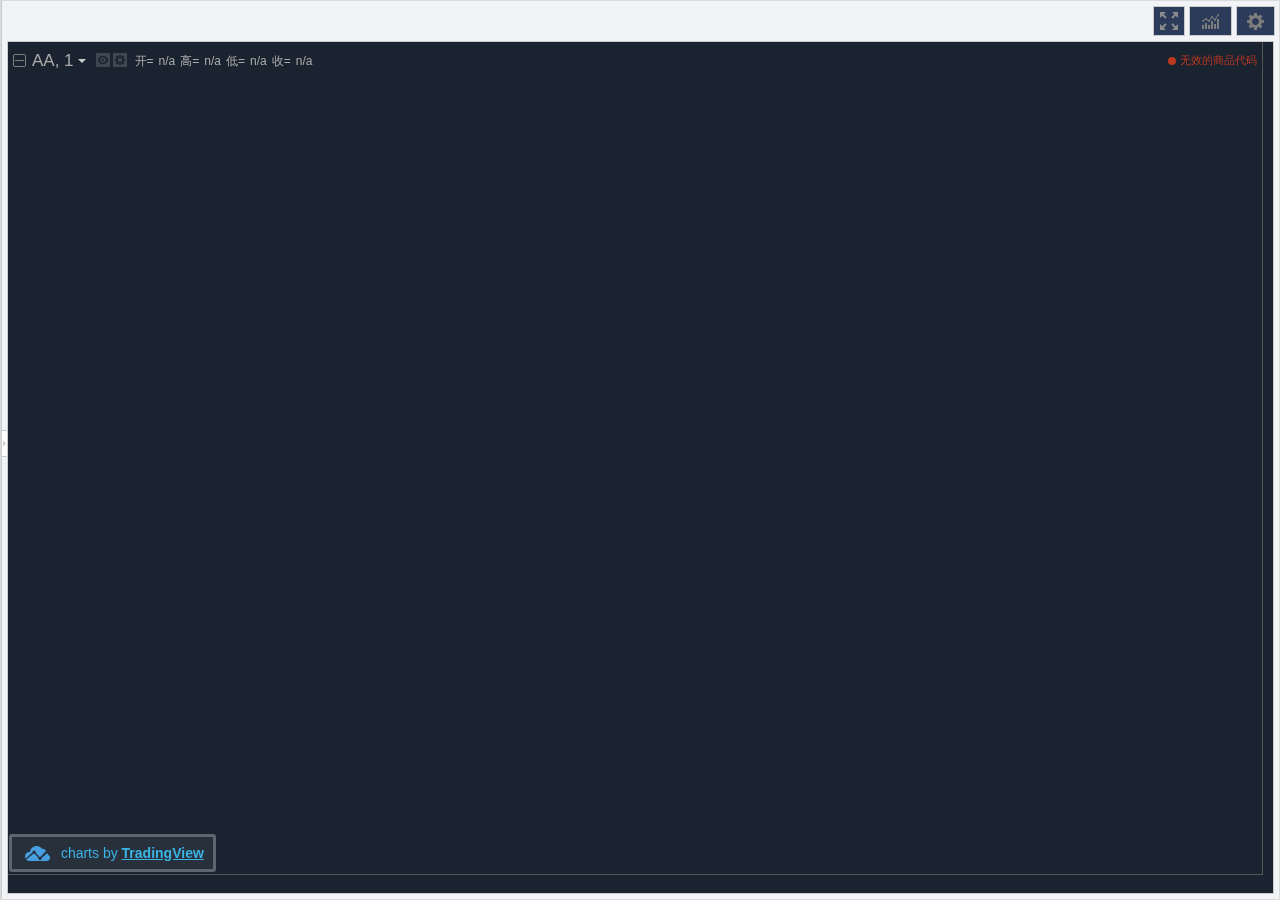
<file: charting_library-master/index.html>
<!DOCTYPE HTML>
<html>
	<head>

		<title>TradingView Charting Library demo</title>

		<!-- Fix for iOS Safari zooming bug -->
		<meta name="viewport" content="width=device-width,initial-scale=1.0,maximum-scale=1.0,minimum-scale=1.0">
		<meta http-equiv="X-UA-Compatible" content="IE=Edge">
		<style type="text/css">
			
		</style>
		<!-- jQuery is not required to use Charting Library. It is used only for sample datafeed ajax requests. -->
		<script type="text/javascript" src="charting_library/jquery-3.2.1.js"></script>
		<script type="text/javascript" src="charting_library/charting_library.min.js"></script>
		<script type="text/javascript" src="charting_library/datafeed/udf/datafeed.js"></script>

		<script type="text/javascript">

            function getParameterByName(name) {//本地化方法
                name = name.replace(/[\[]/, "\\[").replace(/[\]]/, "\\]");
                var regex = new RegExp("[\\?&]" + name + "=([^&#]*)"),
                        results = regex.exec(location.search);
                return results === null ? "" : decodeURIComponent(results[1].replace(/\+/g, " "));
            }

			TradingView.onready(function()
			{
				var widget = window.tvWidget = new TradingView.widget({
					debug:true,
					fullscreen: true,
					symbol: this.symbol,
					interval: '1',
					container_id: "tv_chart_container",
					width:'800px',
					autosize:false,
					timeframe:'3D',
					datafeed: new Datafeeds.UDFCompatibleDatafeed("http://test-api.dev.bgaex.com:8080",'1000'),
					library_path: "charting_library/",
					locale: getParameterByName('lang') || "zh",
					allow_symbol_change: true,
					drawings_access: { type: 'black', tools: [ { name: "Regression Trend" } ] },
					disabled_features: ["use_localstorage_for_settings","volume_force_overlay","header_compare","header_symbol_search","header_resolutions","header_undo_redo","header_chart_tpye","header_screenshot","header_chart_type","timeframes_toolbar","display_market_stauts","study_templates",'left_toolbar'],
					enabled_features: ["dont_show_boolean_study_arguments","move_logo_to_main_pane","hide_last_na_study_output","legend_context_menu"],
                    charts_storage_api_version: "1.1",
					client_id: 'tradingview.com',
					loading_screen: { backgroundColor: "#fff" },
					timezone:'Asia/Shanghai',
					user_id: 'public_user_id',
					overrides: {
                    "symbolWatermarkProperties.color": "rgba(0, 0, 0, 0)",
                   /* "mainSeriesProperties.barStyle.upColor": "#589065",
                    "mainSeriesProperties.barStyle.downColor": "#589065",
                    "mainSeriesProperties.barStyle.barColorsOnPrevClose": false,
                    "mainSeriesProperties.barStyle.dontDrawOpen": false,*/
                    "volumePaneSize": "medium",//成交量大小的显示
                    
					//背景色，蜡烛颜色
					"paneProperties.background": "#1a2330",
		            "paneProperties.vertGridProperties.color": "#454545",
		            "paneProperties.vertGridProperties.style": 0,
		            "paneProperties.horzGridProperties.color": "#454545",
		            "paneProperties.horzGridProperties.style": 0,
		            "symbolWatermarkProperties.transparency": 90,
		            "scalesProperties.textColor" : "#AAA",
		            "paneProperties.topMargin": 5,
					"paneProperties.bottomMargin": 5,
					//蜡烛的样式
					"mainSeriesProperties.candleStyle.upColor": "#589065",
					"mainSeriesProperties.candleStyle.downColor": "#ae4e54",
					"mainSeriesProperties.candleStyle.drawWick": true,
					"mainSeriesProperties.candleStyle.drawBorder": true,
					"mainSeriesProperties.candleStyle.borderColor": "#589065",
					"mainSeriesProperties.candleStyle.borderUpColor": "#589065",
					"mainSeriesProperties.candleStyle.borderDownColor": "#ae4e54",
					"mainSeriesProperties.candleStyle.wickUpColor": '#589065',//控制影线的颜色
					"mainSeriesProperties.candleStyle.wickDownColor": '#ae4e54',
					"mainSeriesProperties.candleStyle.barColorsOnPrevClose": false,

					"mainSeriesProperties.areaStyle.color1": "rgba(255,255,255,0.1)",
					"mainSeriesProperties.areaStyle.color2": "rgba(255,255,255,0.1)",
					"mainSeriesProperties.areaStyle.linecolor": "#4e5b85",
					"mainSeriesProperties.areaStyle.linestyle":0,
					"mainSeriesProperties.areaStyle.linewidth": 1,
					"mainSeriesProperties.areaStyle.priceSource": "close"
                	},
                	studies_overrides: {
					    
					},
                	custom_css_url :"./myself.css",
					favorites: {
				        chartTypes: ["Area", "Line"]
				    }

				});
				//分时的样式
				widget.onChartReady(function() {
                var resolution = [
                	{"text":'分时', "resolution":'0'},
                    {"text":'1min', "resolution":'1'},
                    {"text":'5min', "resolution":'5'},
                    {"text":'15min', "resolution":'15'},
                    {"text":'30min', "resolution":'30'},
                    {"text":'1hour', "resolution":'60'},
                    {"text":'1day', "resolution":'1D'},
                    {"text":'1week', "resolution":'1W'},
                    {"text":'1month', "resolution":'1M'},
                ];
                for(var i=0; i<resolution.length; i++){
                    widget.createButton({align:"left"})
                        .attr({'title': resolution[i]['resolution'],"value":i})
                        .html(resolution[i]['text'])
                        .on('click', function (e) {
                            var num = $(this).attr('title');
                            var value = $(this).attr('value')
                            $(this).addClass('minutecheckedStyle').parent().siblings().find('.button').removeClass('minutecheckedStyle')
                             if(value==0){
                            	 widget.chart().setChartType(3)//分时图
                             }else{
                            	 widget.chart().setChartType(1)//k线图
                             }
                            if(value>=6){
                            	Datafeeds.UDFCompatibleDatafeed.prototype._historyURL="/quote-marketdata/quote/historical.timeRange";
                            }
                            if(value<=5){
                            	Datafeeds.UDFCompatibleDatafeed.prototype._historyURL="/quote-summarized/quote/summarized.timeRange";
                            }
                            if(num!=0){
                            	widget.chart().setResolution(num,function(){
                            	
                            })

                            }
                           
                        })
                }

					var length_arr = [5, 10, 30,60];
					length_arr.forEach(function(val, index){
						widget.chart().createStudy('Moving Average', false, false, [val]);
					})





            });


			

			});

		</script>

	</head>

	<body style="margin:0px;">
		<div id="tv_chart_container"></div>
	</body>

</html>
</file>
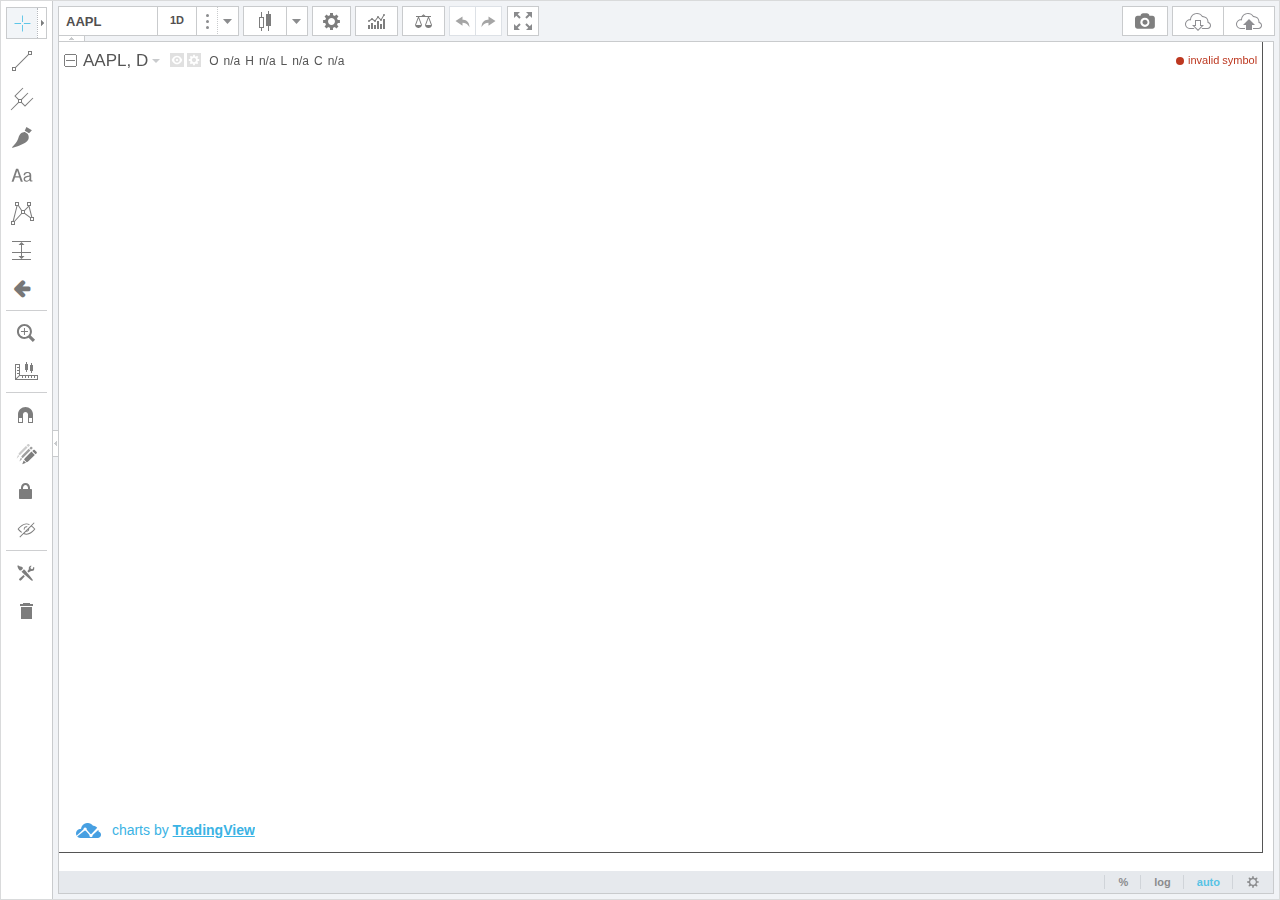
<file: charting_library-master/intro.html>
<!DOCTYPE html>
<html>
	<head>

		<title>TradingView Charting Library demo</title>

		<!-- Fix for iOS Safari zooming bug -->
		<meta name="viewport" content="width=device-width,initial-scale=1.0,maximum-scale=1.0,minimum-scale=1.0">
		<meta http-equiv="X-UA-Compatible" content="IE=Edge">

		<script type="text/javascript" src="//code.jquery.com/jquery-1.11.2.min.js"></script>
		<script type="text/javascript" src="charting_library/charting_library.min.js"></script>
		<script type="text/javascript" src="charting_library/datafeed/udf/datafeed.js"></script>

		<script type="text/javascript">
		var widget;
			TradingView.onready(function()
			{
				widget = new TradingView.widget({
					fullscreen: true,
					symbol: 'AAPL',
					interval: 'D',
					container_id: "tv_chart_container",
					//	BEWARE: no trailing slash is expected in feed URL
					datafeed: new Datafeeds.UDFCompatibleDatafeed("https://demo_feed.tradingview.com"),
					library_path: "charting_library/",
					locale: "en",
					//	Regression Trend-related functionality is not implemented yet, so it's hidden for a while
					drawings_access: { type: 'black', tools: [ { name: "Regression Trend" } ] },
					enabled_features: ["chart_property_page_trading"],
					disabled_features: ["use_localstorage_for_settings"],
					charts_storage_url: 'http://saveload.tradingview.com',
                    charts_storage_api_version: "1.1",
					client_id: 'tradingview.com',
					user_id: 'public_user_id'
				});
				widget.onChartReady(function() {
					var position = widget.chart().createPositionLine()
						.onReverse(function(text) {
						})
						.onClose(function(text) {
						})
						.setText("PROFIT: 71.1 (3.31%)")
						.setQuantity("8.235")
						.setLineLength(3);
					position.setPrice(position.getPrice() - 2);
					var order = widget.chart().createOrderLine()
						.onCancel(function(text) {
						})
						.setText("STOP: 73.5 (5,64%)")
						.setLineLength(3)
						.setQuantity("2");
					order.setPrice(order.getPrice() - 2.5);
					widget.chart().createExecutionShape()
						.setText("@1,320.75 Limit Buy 1")
						.setTextColor("rgba(255,0,0,0.5)")
						.setArrowSpacing(25)
						.setArrowHeight(25)
						.setArrowColor("#F00")
						.setTime(new Date("3 Dec 2014 00:00:00 GMT+0").valueOf() / 1000)
						.setPrice(15.5);
				});
			});
		</script>

	</head>

	<body style="margin:0px;">
		<div id="tv_chart_container"></div>
	</body>

</html>
</file>
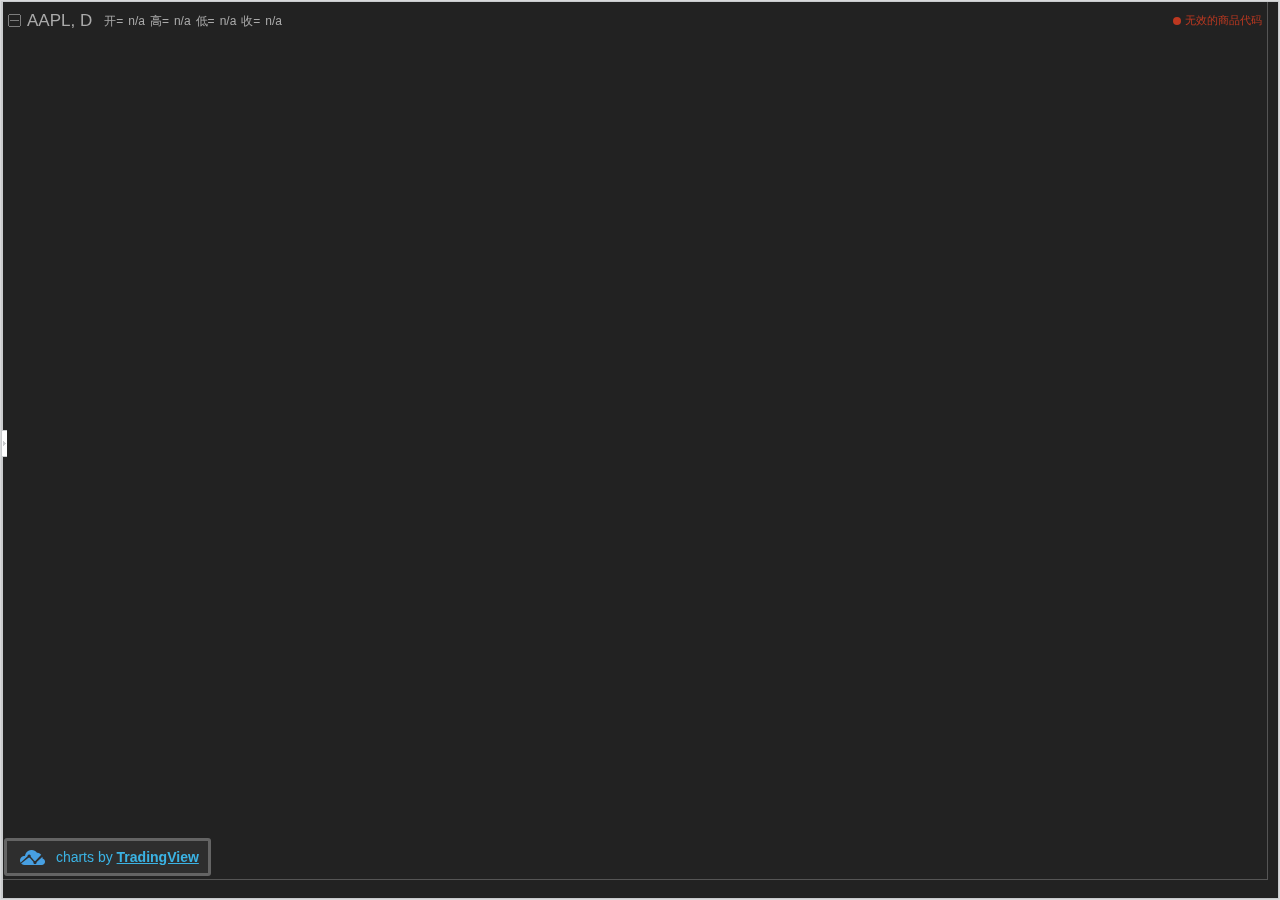
<file: charting_library-master/mobile_black.html>
<!DOCTYPE html>
<html>
	<head>

		<title>TradingView Charting Library demo -- Mobile (black)</title>

		<!-- Fix for iOS Safari zooming bug -->
		<meta name="viewport" content="width=device-width,initial-scale=1.0,maximum-scale=1.0,minimum-scale=1.0">
		<meta http-equiv="X-UA-Compatible" content="IE=Edge">

		<script type="text/javascript" src="charting_library/jquery-3.2.1.js"></script>
		<script type="text/javascript" src="charting_library/charting_library.min.js"></script>
		<script type="text/javascript" src="charting_library/datafeed/udf/datafeed.js"></script>


		<script type="text/javascript">

			function getParameterByName(name) {
			    name = name.replace(/[\[]/, "\\[").replace(/[\]]/, "\\]");
			    var regex = new RegExp("[\\?&]" + name + "=([^&#]*)"),
			            results = regex.exec(location.search);
			    return results === null ? "" : decodeURIComponent(results[1].replace(/\+/g, " "));
			}

			TradingView.onready(function()
			{
				var widget = new TradingView.widget({
					fullscreen: true,
					symbol: 'AAPL',
					interval: 'D',
					container_id: "tv_chart_container",
					//	BEWARE: no trailing slash is expected in feed URL
					datafeed: new Datafeeds.UDFCompatibleDatafeed("https://demo_feed.tradingview.com"),
					library_path: "charting_library/",
					locale: getParameterByName('lang') || "zh",
					//	Regression Trend-related functionality is not implemented yet, so it's hidden for a while
					drawings_access: { type: 'black', tools: [ { name: "Regression Trend" } ] },
					disabled_features: ["use_localstorage_for_settings"],
					preset: "mobile",
					overrides: {
						"paneProperties.background": "#222222",
                        "paneProperties.vertGridProperties.color": "#454545",
                        "paneProperties.horzGridProperties.color": "#454545",
						"symbolWatermarkProperties.transparency": 90,
						"scalesProperties.textColor" : "#AAA"
					}
				});
			})

		</script>

	</head>

	<body style="margin:0px;">
		<div id="tv_chart_container"></div>
	</body>

</html>
</file>
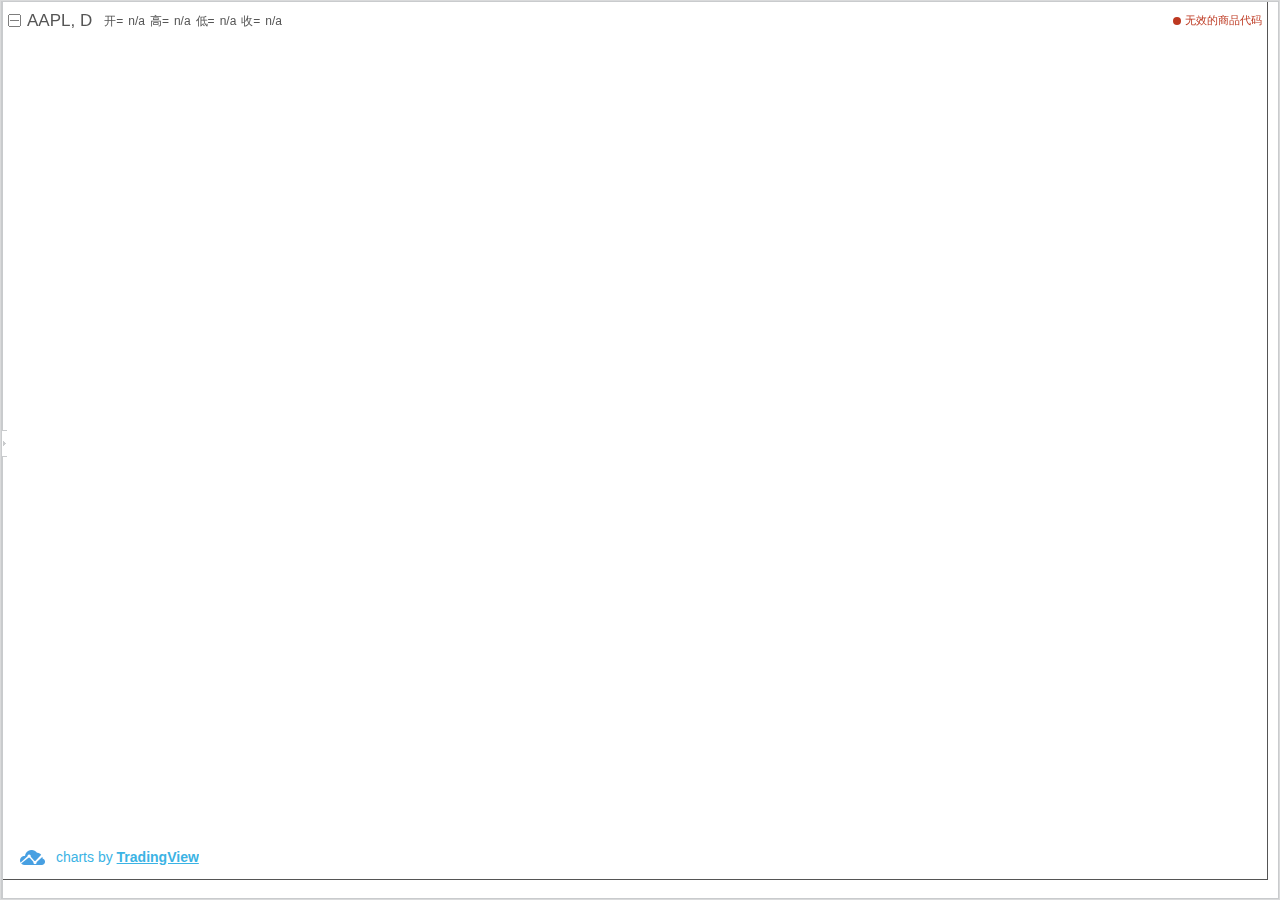
<file: charting_library-master/mobile_white.html>
<!DOCTYPE html>
<html>
	<head>

		<title>TradingView Charting Library demo -- Mobile (white)</title>

		<!-- Fix for iOS Safari zooming bug -->
		<meta name="viewport" content="width=device-width,initial-scale=1.0,maximum-scale=1.0,minimum-scale=1.0">
		<meta http-equiv="X-UA-Compatible" content="IE=Edge">

		<script type="text/javascript" src="//code.jquery.com/jquery-1.11.2.min.js"></script>
		<script type="text/javascript" src="charting_library/charting_library.min.js"></script>
		<script type="text/javascript" src="charting_library/datafeed/udf/datafeed.js"></script>


		<script type="text/javascript">

			TradingView.onready(function()
			{
				var widget = new TradingView.widget({
					fullscreen: true,
					symbol: 'AAPL',
					interval: 'D',
					container_id: "tv_chart_container",
					//	BEWARE: no trailing slash is expected in feed URL
					datafeed: new Datafeeds.UDFCompatibleDatafeed("https://demo_feed.tradingview.com"),
					library_path: "charting_library/",
					locale: "zh",
					//	Regression Trend-related functionality is not implemented yet, so it's hidden for a while
					drawings_access: { type: 'black', tools: [ { name: "Regression Trend" } ] },
					disabled_features: ["use_localstorage_for_settings"],
					preset: "mobile"
				});
			})

		</script>

	</head>

	<body style="margin:0px;">
		<div id="tv_chart_container"></div>
	</body>

</html>
</file>
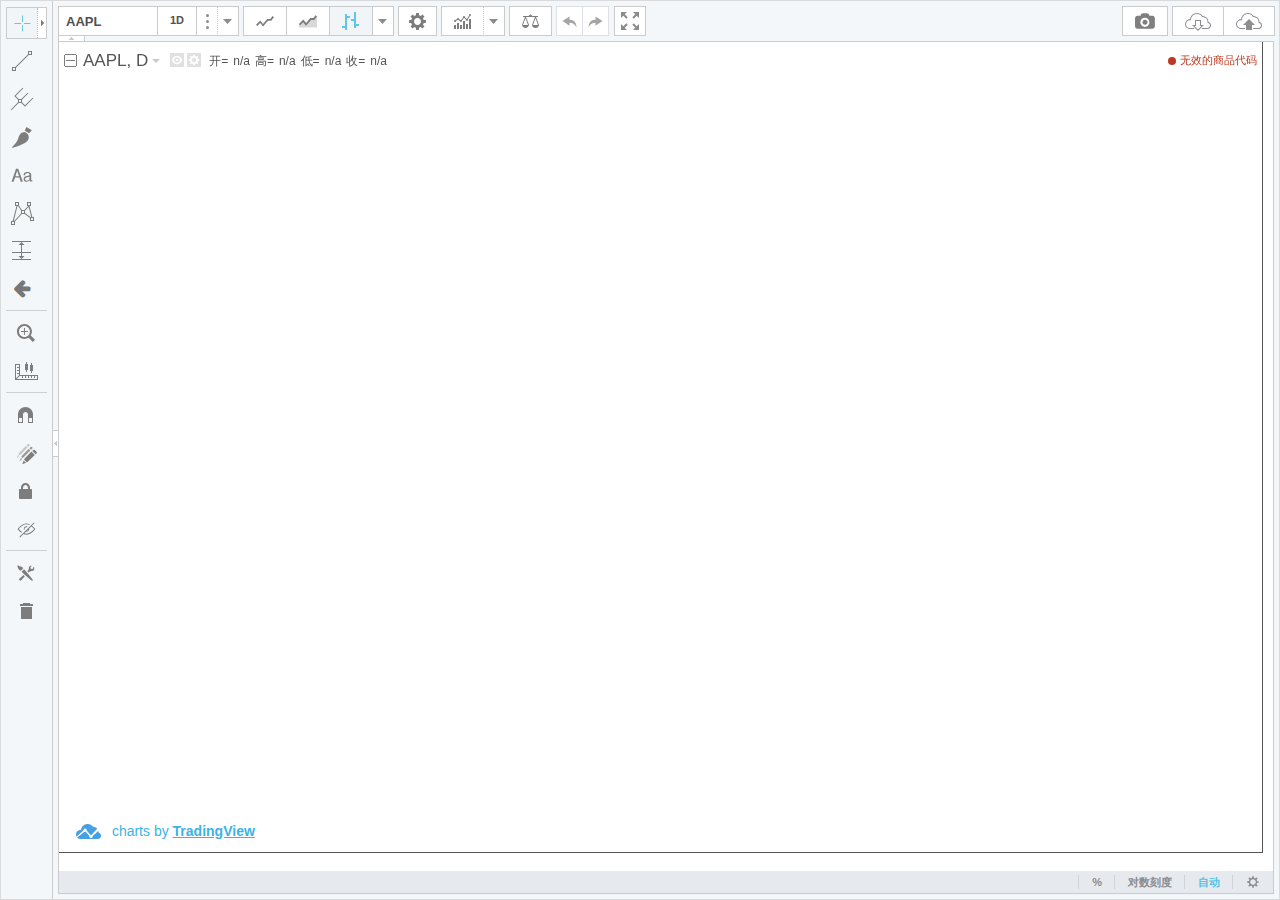
<file: charting_library-master/test.html>
<!DOCTYPE html>
<html>
	<head>

		<title>TradingView Charting Library demo -- testing mess</title>

		<!-- Fix for iOS Safari zooming bug -->
		<meta name="viewport" content="width=device-width,initial-scale=1.0,maximum-scale=1.0,minimum-scale=1.0">
		<meta http-equiv="X-UA-Compatible" content="IE=Edge">

		<!-- jQuery is not required to use Charting Library. It is used only for sample datafeed ajax requests. -->
		<script type="text/javascript" src="//code.jquery.com/jquery-1.11.2.min.js"></script>
		<script>window.jQuery || document.write('<script src="//ajax.googleapis.com/ajax/libs/jquery/1.11.2/jquery.min.js"><\/script>')</script>
		<script type="text/javascript" src="charting_library/charting_library.min.js"></script>
		<script type="text/javascript" src="charting_library/datafeed/udf/datafeed.js"></script>


		<script type="text/javascript">

			var referenceChart = {"layout":"s","charts":[{"panes":[{"sources":[{"type":"MainSeries","id":"cd230b4c-d534-4aac-85f0-78a9238e6aa9","state":{"style":1,"esdShowDividends":true,"esdShowSplits":true,"esdShowEarnings":true,"esdShowBreaks":false,"esdBreaksStyle":{"color":"#E2745B","style":2,"width":1},"esdFlagSize":2,"showCountdown":true,"showInDataWindow":true,"showLastValue":true,"visible":true,"silentIntervalChange":false,"showPriceLine":true,"priceLineWidth":1,"lockScale":false,"minTick":"default","extendedHours":false,"sessVis":false,"candleStyle":{"upColor":"#6ba583","downColor":"#d75442","drawWick":true,"drawBorder":true,"borderColor":"#378658","borderUpColor":"#225437","borderDownColor":"#5b1a13","wickColor":"#737375","barColorsOnPrevClose":false},"hollowCandleStyle":{"upColor":"#6ba583","downColor":"#d75442","drawWick":true,"drawBorder":true,"borderColor":"#378658","borderUpColor":"#225437","borderDownColor":"#5b1a13","wickColor":"#737375"},"haStyle":{"upColor":"#6ba583","downColor":"#d75442","drawWick":true,"drawBorder":true,"borderColor":"#378658","borderUpColor":"#225437","borderDownColor":"#5b1a13","wickColor":"#737375","barColorsOnPrevClose":false},"barStyle":{"upColor":"#6ba583","downColor":"#d75442","barColorsOnPrevClose":false,"dontDrawOpen":false},"lineStyle":{"color":"#3C78D8","linestyle":0,"linewidth":1,"priceSource":"close","styleType":2},"areaStyle":{"color1":"#606090","color2":"#01F6F5","linecolor":"#0094FF","linestyle":0,"linewidth":1,"priceSource":"close","transparency":50},"priceAxisProperties":{"autoScale":true,"autoScaleDisabled":false,"percentage":false,"percentageDisabled":false,"log":false,"logDisabled":false,"showSymbolLabels":false},"renkoStyle":{"upColor":"#6ba583","downColor":"#d75442","borderUpColor":"#225437","borderDownColor":"#5b1a13","upColorProjection":"#4ad6be","downColorProjection":"#d649cf","borderUpColorProjection":"#225437","borderDownColorProjection":"#5b1a13","inputs":{"source":"close","boxSize":3,"style":"ATR","atrLength":14},"inputInfo":{"source":{"name":"Source"},"boxSize":{"name":"Box size"},"style":{"name":"Style"},"atrLength":{"name":"ATR Length"}}},"pbStyle":{"upColor":"#6ba583","downColor":"#d75442","borderUpColor":"#225437","borderDownColor":"#5b1a13","upColorProjection":"#4ad6be","downColorProjection":"#d649cf","borderUpColorProjection":"#225437","borderDownColorProjection":"#5b1a13","inputs":{"source":"close","lb":3},"inputInfo":{"source":{"name":"Source"},"lb":{"name":"Number of line"}}},"kagiStyle":{"upColor":"#6ba583","downColor":"#d75442","upColorProjection":"#4ad6be","downColorProjection":"#d649cf","inputs":{"source":"close","reversalAmount":1},"inputInfo":{"source":{"name":"Source"},"reversalAmount":{"name":"Reversal amount"}}},"pnfStyle":{"upColor":"#6ba583","downColor":"#d75442","upColorProjection":"#4ad6be","downColorProjection":"#d649cf","inputs":{"sources":"HL","reversalAmount":3,"boxSize":1,"style":"ATR","atrLength":14},"inputInfo":{"sources":{"name":"Source"},"boxSize":{"name":"Box size"},"reversalAmount":{"name":"Reversal amount"},"style":{"name":"Style"},"atrLength":{"name":"ATR Length"}}},"symbol":"NasdaqNM:AAPL","timeframe":"","onWidget":false,"interval":"D","shortName":"AAPL"},"zorder":-1},{"type":"Study","id":"546650f5-c32f-4eb6-8770-c304e5bb3e4d","state":{"styles":{"vol":{"linestyle":0,"linewidth":1,"plottype":5,"trackPrice":false,"transparency":65,"visible":true,"color":"#000080","histogramBase":0,"joinPoints":false,"title":"Volume MA"},"vol_ma":{"linestyle":0,"linewidth":1,"plottype":4,"trackPrice":false,"transparency":65,"visible":true,"color":"#0496FF","histogramBase":0,"joinPoints":false,"title":"Volume"}},"precision":"default","palettes":{"volumePalette":{"colors":{"0":{"color":"#FF0000","width":1,"style":0,"name":"Color 0"},"1":{"color":"#008000","width":1,"style":0,"name":"Color 1"}}}},"inputs":{"0":{"id":"showMA","name":"showMA","defval":false,"type":"bool"},"showMA":true},"bands":{},"area":{},"graphics":{},"showInDataWindow":true,"showLastValue":true,"visible":true,"showStudyArguments":true,"plots":{"0":{"id":"vol","type":"line"},"1":{"id":"volumePalette","palette":"volumePalette","target":"vol","type":"colorer"},"2":{"id":"vol_ma","type":"line"}},"_metainfoVersion":15,"isTVScript":false,"isTVScriptStub":false,"is_hidden_study":false,"transparency":65,"description":"Volume","shortDescription":"Volume","is_price_study":false,"id":"Volume@tv-basicstudies","shortId":"Volume","packageId":"tv-basicstudies","version":"1","fullId":"Volume@tv-basicstudies-1","productId":"tv-basicstudies","name":"Volume@tv-basicstudies"},"zorder":-2,"metaInfo":{"palettes":{"volumePalette":{"colors":{"0":{"name":"Color 0"},"1":{"name":"Color 1"}}}},"inputs":[{"id":"showMA","name":"showMA","defval":false,"type":"bool"}],"plots":[{"id":"vol","type":"line"},{"id":"volumePalette","palette":"volumePalette","target":"vol","type":"colorer"},{"id":"vol_ma","type":"line"}],"graphics":{},"defaults":{"styles":{"vol":{"linestyle":0,"linewidth":1,"plottype":5,"trackPrice":false,"transparency":65,"visible":true,"color":"#000080"},"vol_ma":{"linestyle":0,"linewidth":1,"plottype":4,"trackPrice":false,"transparency":65,"visible":true,"color":"#0496FF"}},"precision":0,"palettes":{"volumePalette":{"colors":{"0":{"color":"#FF0000","width":1,"style":0},"1":{"color":"#008000","width":1,"style":0}}}},"inputs":{"showMA":true}},"_metainfoVersion":15,"isTVScript":false,"isTVScriptStub":false,"is_hidden_study":false,"transparency":65,"styles":{"vol":{"title":"Volume MA","histogramBase":0},"vol_ma":{"title":"Volume","histogramBase":0}},"description":"Volume","shortDescription":"Volume","is_price_study":false,"id":"Volume@tv-basicstudies-1","shortId":"Volume","packageId":"tv-basicstudies","version":"1","fullId":"Volume@tv-basicstudies-1","productId":"tv-basicstudies","name":"Volume@tv-basicstudies"}},{"type":"LineToolTrendLine","id":"50c72b6a-f18d-4381-8c0e-7132e750e222","state":{"clonable":true,"linecolor":"#ff0000","linewidth":4,"linestyle":0,"extendLeft":false,"extendRight":false,"leftEnd":0,"rightEnd":0,"font":"Verdana","textcolor":"#157760","fontsize":12,"bold":false,"italic":false,"snapTo45Degrees":true,"alwaysShowStats":false,"showPriceRange":false,"showBarsRange":false,"showDateTimeRange":false,"showDistance":false,"showAngle":false,"frozen":false,"visible":true,"symbol":"NasdaqNM:AAPL","symbolInfo":{"listed_exchange":{},"short_name":"AAPL"},"interval":"D"},"points":[{"time_t":1407402000,"offset":0,"price":16.54324809951624},{"time_t":1408525200,"offset":0,"price":16.68677263303386}],"zorder":-3,"ownerSource":"cd230b4c-d534-4aac-85f0-78a9238e6aa9"},{"type":"LineToolTrendLine","id":"31c823ba-d91f-402d-8ec5-d002764db616","state":{"clonable":true,"linecolor":"#159980","linewidth":4,"linestyle":0,"extendLeft":false,"extendRight":false,"leftEnd":0,"rightEnd":0,"font":"Verdana","textcolor":"#157760","fontsize":12,"bold":false,"italic":false,"snapTo45Degrees":true,"alwaysShowStats":false,"showPriceRange":false,"showBarsRange":false,"showDateTimeRange":false,"showDistance":false,"showAngle":false,"frozen":false,"visible":true,"symbol":"NasdaqNM:AAPL","symbolInfo":{"listed_exchange":{},"short_name":"AAPL"},"interval":"D"},"points":[{"time_t":1408525200,"offset":0,"price":16.689205252246026},{"time_t":1409821200,"offset":0,"price":17.348445058742225}],"zorder":-4,"ownerSource":"cd230b4c-d534-4aac-85f0-78a9238e6aa9"},{"type":"LineToolTrendLine","id":"6a08c404-87bf-4e8f-ad49-314eb6fce6aa","state":{"clonable":true,"linecolor":"#ff0000","linewidth":4,"linestyle":0,"extendLeft":false,"extendRight":false,"leftEnd":0,"rightEnd":0,"font":"Verdana","textcolor":"#157760","fontsize":12,"bold":false,"italic":false,"snapTo45Degrees":true,"alwaysShowStats":false,"showPriceRange":false,"showBarsRange":false,"showDateTimeRange":false,"showDistance":false,"showAngle":false,"frozen":false,"visible":true,"symbol":"NasdaqNM:AAPL","symbolInfo":{"listed_exchange":{},"short_name":"AAPL"},"interval":"D"},"points":[{"time_t":1410426000,"offset":0,"price":16.830297166551485},{"time_t":1408698000,"offset":0,"price":16.241603317208018}],"zorder":-5,"ownerSource":"cd230b4c-d534-4aac-85f0-78a9238e6aa9"},{"type":"LineToolTrendLine","id":"06643592-a0a3-46c0-8714-848efc7c90df","state":{"clonable":true,"linecolor":"#159980","linewidth":4,"linestyle":0,"extendLeft":false,"extendRight":false,"leftEnd":0,"rightEnd":0,"font":"Verdana","textcolor":"#157760","fontsize":12,"bold":false,"italic":false,"snapTo45Degrees":true,"alwaysShowStats":false,"showPriceRange":false,"showBarsRange":false,"showDateTimeRange":false,"showDistance":false,"showAngle":false,"frozen":false,"visible":true,"symbol":"NasdaqNM:AAPL","symbolInfo":{"listed_exchange":{},"short_name":"AAPL"},"interval":"D"},"points":[{"time_t":1407488400,"offset":0,"price":15.60912232204561},{"time_t":1408698000,"offset":0,"price":16.246468555632344}],"zorder":-6,"ownerSource":"cd230b4c-d534-4aac-85f0-78a9238e6aa9"},{"type":"Study","id":"aef08fdc-2f28-4279-8552-2ac6afb4c267","state":{"styles":{"plot_0":{"linestyle":0,"linewidth":1,"plottype":0,"trackPrice":false,"transparency":35,"visible":true,"color":"#FF0000","histogramBase":0,"joinPoints":false,"title":"Short"},"plot_1":{"linestyle":0,"linewidth":1,"plottype":0,"trackPrice":false,"transparency":35,"visible":true,"color":"#008000","histogramBase":0,"joinPoints":false,"title":"Long"},"plot_2":{"linestyle":0,"linewidth":4,"plottype":3,"trackPrice":false,"transparency":35,"visible":true,"color":"#000080","histogramBase":0,"joinPoints":false,"title":"Crosses"}},"precision":"default","inputs":{"0":{"id":"in_0","name":"Short","defval":9,"type":"integer","min":1,"max":1000000000000},"1":{"id":"in_1","name":"Long","defval":26,"type":"integer","min":1,"max":1000000000000},"in_0":9,"in_1":26},"palettes":{},"bands":{},"area":{},"graphics":{},"showInDataWindow":true,"showLastValue":true,"visible":true,"showStudyArguments":true,"plots":{"0":{"id":"plot_0","type":"line"},"1":{"id":"plot_1","type":"line"},"2":{"id":"plot_2","type":"line"}},"_metainfoVersion":23,"isTVScript":false,"isTVScriptStub":false,"is_hidden_study":false,"description":"MA Cross","shortDescription":"MA Cross","is_price_study":true,"id":"MA Cross@tv-basicstudies","shortId":"MA Cross","packageId":"tv-basicstudies","version":"1","fullId":"MA Cross@tv-basicstudies-1","productId":"tv-basicstudies","name":"MA Cross@tv-basicstudies"},"zorder":-7,"metaInfo":{"palettes":{},"inputs":[{"id":"in_0","name":"Short","defval":9,"type":"integer","min":1,"max":1000000000000},{"id":"in_1","name":"Long","defval":26,"type":"integer","min":1,"max":1000000000000}],"plots":[{"id":"plot_0","type":"line"},{"id":"plot_1","type":"line"},{"id":"plot_2","type":"line"}],"graphics":{},"defaults":{"styles":{"plot_0":{"linestyle":0,"linewidth":1,"plottype":0,"trackPrice":false,"transparency":35,"visible":true,"color":"#FF0000"},"plot_1":{"linestyle":0,"linewidth":1,"plottype":0,"trackPrice":false,"transparency":35,"visible":true,"color":"#008000"},"plot_2":{"linestyle":0,"linewidth":4,"plottype":3,"trackPrice":false,"transparency":35,"visible":true,"color":"#000080"}},"precision":4,"inputs":{"in_0":9,"in_1":26}},"_metainfoVersion":23,"isTVScript":false,"isTVScriptStub":false,"is_hidden_study":false,"styles":{"plot_0":{"title":"Short","histogramBase":0,"joinPoints":false},"plot_1":{"title":"Long","histogramBase":0,"joinPoints":false},"plot_2":{"title":"Crosses","histogramBase":0,"joinPoints":false}},"description":"MA Cross","shortDescription":"MA Cross","is_price_study":true,"id":"MA Cross@tv-basicstudies-1","shortId":"MA Cross","packageId":"tv-basicstudies","version":"1","fullId":"MA Cross@tv-basicstudies-1","productId":"tv-basicstudies","name":"MA Cross@tv-basicstudies"}},{"type":"LineToolParallelChannel","id":"25ee6f22-31c8-4b2d-bf95-639764fdca65","state":{"clonable":true,"linecolor":"#773499","linewidth":1,"linestyle":0,"extendLeft":false,"extendRight":false,"fillBackground":true,"backgroundColor":"#b4a7d6","transparency":50,"showMidline":false,"midlinecolor":"#773499","midlinewidth":1,"midlinestyle":2,"frozen":false,"visible":true,"symbol":"NasdaqNM:AAPL","symbolInfo":{"listed_exchange":{},"short_name":"AAPL"},"interval":"D"},"points":[{"time_t":1404378000,"offset":0,"price":15.159939024390244},{"time_t":1406106000,"offset":0,"price":17.453841463414633},{"time_t":1404378000,"offset":0,"price":14.30262195121951}],"zorder":-8,"ownerSource":"cd230b4c-d534-4aac-85f0-78a9238e6aa9","priceOffset":-0.8573170731707336}],"leftAxisState":{"m_priceRange":{"m_minValue":-0.5,"m_maxValue":0.5},"m_isAutoScale":true,"m_isPercentage":false,"m_isLog":false,"m_height":402,"m_topMargin":0.05,"m_bottomMargin":0.05,"m_showSymbolLabels":false},"leftAxisSources":[],"rightAxisState":{"m_priceRange":{"m_minValue":13.18,"m_maxValue":17.36},"m_isAutoScale":true,"m_isPercentage":false,"m_isLog":false,"m_height":402,"m_topMargin":0.05,"m_bottomMargin":0.05,"m_showSymbolLabels":false},"rightAxisSources":["cd230b4c-d534-4aac-85f0-78a9238e6aa9","50c72b6a-f18d-4381-8c0e-7132e750e222","31c823ba-d91f-402d-8ec5-d002764db616","6a08c404-87bf-4e8f-ad49-314eb6fce6aa","06643592-a0a3-46c0-8714-848efc7c90df","aef08fdc-2f28-4279-8552-2ac6afb4c267","25ee6f22-31c8-4b2d-bf95-639764fdca65"],"overlayPriceScales":{"546650f5-c32f-4eb6-8770-c304e5bb3e4d":{"m_priceRange":{"m_minValue":0,"m_maxValue":54283500},"m_isAutoScale":true,"m_isPercentage":false,"m_isLog":false,"m_height":402,"m_topMargin":0.75,"m_bottomMargin":0,"m_showSymbolLabels":false}},"stretchFactor":2000,"mainSourceId":"cd230b4c-d534-4aac-85f0-78a9238e6aa9"},{"sources":[{"type":"Study","id":"2812d462-e5ee-4805-96e9-c530fb01e6ae","state":{"styles":{"plot_0":{"linestyle":0,"linewidth":1,"plottype":0,"trackPrice":false,"transparency":35,"visible":true,"color":"#FF6A00","histogramBase":0,"joinPoints":false,"title":"Upper"},"plot_1":{"linestyle":0,"linewidth":1,"plottype":0,"trackPrice":false,"transparency":35,"visible":true,"color":"#0094FF","histogramBase":0,"joinPoints":false,"title":"Lower"}},"precision":"default","inputs":{"0":{"id":"in_0","name":"length","defval":14,"type":"integer","min":1,"max":1000000000000},"in_0":14},"palettes":{},"bands":{},"area":{},"graphics":{},"showInDataWindow":true,"showLastValue":true,"visible":true,"showStudyArguments":true,"plots":{"0":{"id":"plot_0","type":"line"},"1":{"id":"plot_1","type":"line"}},"_metainfoVersion":23,"isTVScript":false,"isTVScriptStub":false,"is_hidden_study":false,"description":"Aroon","shortDescription":"Aroon","is_price_study":false,"id":"Aroon@tv-basicstudies","shortId":"Aroon","packageId":"tv-basicstudies","version":"1","fullId":"Aroon@tv-basicstudies-1","productId":"tv-basicstudies","name":"Aroon@tv-basicstudies"},"zorder":-1,"metaInfo":{"palettes":{},"inputs":[{"id":"in_0","name":"length","defval":14,"type":"integer","min":1,"max":1000000000000}],"plots":[{"id":"plot_0","type":"line"},{"id":"plot_1","type":"line"}],"graphics":{},"defaults":{"styles":{"plot_0":{"linestyle":0,"linewidth":1,"plottype":0,"trackPrice":false,"transparency":35,"visible":true,"color":"#FF6A00"},"plot_1":{"linestyle":0,"linewidth":1,"plottype":0,"trackPrice":false,"transparency":35,"visible":true,"color":"#0094FF"}},"precision":4,"inputs":{"in_0":14}},"_metainfoVersion":23,"isTVScript":false,"isTVScriptStub":false,"is_hidden_study":false,"styles":{"plot_0":{"title":"Upper","histogramBase":0,"joinPoints":false},"plot_1":{"title":"Lower","histogramBase":0,"joinPoints":false}},"description":"Aroon","shortDescription":"Aroon","is_price_study":false,"id":"Aroon@tv-basicstudies-1","shortId":"Aroon","packageId":"tv-basicstudies","version":"1","fullId":"Aroon@tv-basicstudies-1","productId":"tv-basicstudies","name":"Aroon@tv-basicstudies"}}],"leftAxisState":{"m_priceRange":{"m_minValue":-0.5,"m_maxValue":0.5},"m_isAutoScale":true,"m_isPercentage":false,"m_isLog":false,"m_height":201,"m_topMargin":0.05,"m_bottomMargin":0.05,"m_showSymbolLabels":false},"leftAxisSources":[],"rightAxisState":{"m_priceRange":{"m_minValue":0,"m_maxValue":100},"m_isAutoScale":true,"m_isPercentage":false,"m_isLog":false,"m_height":201,"m_topMargin":0.05,"m_bottomMargin":0.05,"m_showSymbolLabels":false},"rightAxisSources":["2812d462-e5ee-4805-96e9-c530fb01e6ae"],"overlayPriceScales":{},"stretchFactor":1000,"mainSourceId":"2812d462-e5ee-4805-96e9-c530fb01e6ae"},{"sources":[{"type":"Study","id":"85fda86c-7a8a-4ecb-8066-336852fba636","state":{"styles":{"plot_0":{"linestyle":0,"linewidth":1,"plottype":1,"trackPrice":false,"transparency":35,"visible":true,"color":"#FF0000","histogramBase":0,"joinPoints":false,"title":"Histogram"},"plot_1":{"linestyle":0,"linewidth":1,"plottype":0,"trackPrice":false,"transparency":35,"visible":true,"color":"#0000FF","histogramBase":0,"joinPoints":false,"title":"MACD"},"plot_2":{"linestyle":0,"linewidth":1,"plottype":0,"trackPrice":false,"transparency":35,"visible":true,"color":"#FF0000","histogramBase":0,"joinPoints":false,"title":"Signal"}},"precision":"default","inputs":{"0":{"id":"in_0","name":"fastLength","defval":12,"type":"integer","min":1,"max":1000000000000},"1":{"id":"in_1","name":"slowLength","defval":26,"type":"integer","min":1,"max":1000000000000},"2":{"id":"in_2","name":"signalLength","defval":9,"type":"integer","min":1,"max":1000000000000},"in_0":12,"in_1":26,"in_2":9},"palettes":{},"bands":{},"area":{},"graphics":{},"showInDataWindow":true,"showLastValue":true,"visible":true,"showStudyArguments":true,"plots":{"0":{"id":"plot_0","type":"line"},"1":{"id":"plot_1","type":"line"},"2":{"id":"plot_2","type":"line"}},"_metainfoVersion":23,"isTVScript":false,"isTVScriptStub":false,"is_hidden_study":false,"description":"Moving Average Convergence/Divergence","shortDescription":"MACD","is_price_study":false,"id":"Moving Average Convergence/Divergence@tv-basicstudies","shortId":"Moving Average Convergence/Divergence","packageId":"tv-basicstudies","version":"1","fullId":"Moving Average Convergence/Divergence@tv-basicstudies-1","productId":"tv-basicstudies","name":"Moving Average Convergence/Divergence@tv-basicstudies"},"zorder":-1,"metaInfo":{"palettes":{},"inputs":[{"id":"in_0","name":"fastLength","defval":12,"type":"integer","min":1,"max":1000000000000},{"id":"in_1","name":"slowLength","defval":26,"type":"integer","min":1,"max":1000000000000},{"id":"in_2","name":"signalLength","defval":9,"type":"integer","min":1,"max":1000000000000}],"plots":[{"id":"plot_0","type":"line"},{"id":"plot_1","type":"line"},{"id":"plot_2","type":"line"}],"graphics":{},"defaults":{"styles":{"plot_0":{"linestyle":0,"linewidth":1,"plottype":1,"trackPrice":false,"transparency":35,"visible":true,"color":"#FF0000"},"plot_1":{"linestyle":0,"linewidth":1,"plottype":0,"trackPrice":false,"transparency":35,"visible":true,"color":"#0000FF"},"plot_2":{"linestyle":0,"linewidth":1,"plottype":0,"trackPrice":false,"transparency":35,"visible":true,"color":"#FF0000"}},"precision":4,"inputs":{"in_0":12,"in_1":26,"in_2":9}},"_metainfoVersion":23,"isTVScript":false,"isTVScriptStub":false,"is_hidden_study":false,"styles":{"plot_0":{"title":"Histogram","histogramBase":0,"joinPoints":false},"plot_1":{"title":"MACD","histogramBase":0,"joinPoints":false},"plot_2":{"title":"Signal","histogramBase":0,"joinPoints":false}},"description":"Moving Average Convergence/Divergence","shortDescription":"MACD","is_price_study":false,"id":"Moving Average Convergence/Divergence@tv-basicstudies-1","shortId":"Moving Average Convergence/Divergence","packageId":"tv-basicstudies","version":"1","fullId":"Moving Average Convergence/Divergence@tv-basicstudies-1","productId":"tv-basicstudies","name":"Moving Average Convergence/Divergence@tv-basicstudies"}}],"leftAxisState":{"m_priceRange":{"m_minValue":-0.5,"m_maxValue":0.5},"m_isAutoScale":true,"m_isPercentage":false,"m_isLog":false,"m_height":201,"m_topMargin":0.05,"m_bottomMargin":0.05,"m_showSymbolLabels":false},"leftAxisSources":[],"rightAxisState":{"m_priceRange":{"m_minValue":-0.19489314851238426,"m_maxValue":0.6836151513925035},"m_isAutoScale":true,"m_isPercentage":false,"m_isLog":false,"m_height":201,"m_topMargin":0.05,"m_bottomMargin":0.05,"m_showSymbolLabels":false},"rightAxisSources":["85fda86c-7a8a-4ecb-8066-336852fba636"],"overlayPriceScales":{},"stretchFactor":1000,"mainSourceId":"85fda86c-7a8a-4ecb-8066-336852fba636"}],"timeScale":{"m_barSpacing":16.349546630354396,"m_rightOffset":2.9044817844617223},"chartProperties":{"paneProperties":{"background":"#ffffff","gridProperties":{"color":"#E6E6E6","style":0},"crossHairProperties":{"color":"#B7B7B7","style":2,"transparency":0,"width":1},"topMargin":5,"bottomMargin":5,"leftAxisProperties":{"autoScale":true,"autoScaleDisabled":false,"percentage":false,"percentageDisabled":false,"log":false,"logDisabled":false,"showSymbolLabels":false},"rightAxisProperties":{"autoScale":true,"autoScaleDisabled":false,"percentage":false,"percentageDisabled":false,"log":false,"logDisabled":false,"showSymbolLabels":false},"overlayPropreties":{"autoScale":true,"autoScaleDisabled":false,"percentage":false,"percentageDisabled":false,"log":false,"logDisabled":false,"showSymbolLabels":false}},"scalesProperties":{"showLeftScale":false,"showRightScale":true,"backgroundColor":"#ffffff","lineColor":"#555","textColor":"#555","scaleSeriesOnly":false}},"version":2,"timezone":"UTC"}]};

			var referenceChart2 = {"layout":"s","charts":[{"panes":[{"sources":[{"type":"MainSeries","id":"a53ffe99-d8dd-44e5-9dd2-0ad4712018dd","state":{"style":1,"esdShowDividends":true,"esdShowSplits":true,"esdShowEarnings":true,"esdShowBreaks":false,"esdBreaksStyle":{"color":"#E2745B","style":2,"width":1},"esdFlagSize":2,"showCountdown":true,"showInDataWindow":true,"showLastValue":true,"visible":true,"silentIntervalChange":false,"showPriceLine":true,"priceLineWidth":1,"lockScale":false,"minTick":"default","extendedHours":false,"sessVis":false,"candleStyle":{"upColor":"#6ba583","downColor":"#d75442","drawWick":true,"drawBorder":true,"borderColor":"#378658","borderUpColor":"#225437","borderDownColor":"#5b1a13","wickColor":"#737375","barColorsOnPrevClose":false},"hollowCandleStyle":{"upColor":"#6ba583","downColor":"#d75442","drawWick":true,"drawBorder":true,"borderColor":"#378658","borderUpColor":"#225437","borderDownColor":"#5b1a13","wickColor":"#737375"},"haStyle":{"upColor":"#6ba583","downColor":"#d75442","drawWick":true,"drawBorder":true,"borderColor":"#378658","borderUpColor":"#225437","borderDownColor":"#5b1a13","wickColor":"#737375","barColorsOnPrevClose":false},"barStyle":{"upColor":"#6ba583","downColor":"#d75442","barColorsOnPrevClose":false,"dontDrawOpen":false},"lineStyle":{"color":"#3C78D8","linestyle":0,"linewidth":1,"priceSource":"close","styleType":2},"areaStyle":{"color1":"#606090","color2":"#01F6F5","linecolor":"#0094FF","linestyle":0,"linewidth":1,"priceSource":"close","transparency":50},"priceAxisProperties":{"autoScale":true,"autoScaleDisabled":false,"percentage":false,"percentageDisabled":false,"log":false,"logDisabled":false,"showSymbolLabels":false},"renkoStyle":{"upColor":"#6ba583","downColor":"#d75442","borderUpColor":"#225437","borderDownColor":"#5b1a13","upColorProjection":"#4ad6be","downColorProjection":"#d649cf","borderUpColorProjection":"#225437","borderDownColorProjection":"#5b1a13","inputs":{"source":"close","boxSize":3,"style":"ATR","atrLength":14},"inputInfo":{"source":{"name":"Source"},"boxSize":{"name":"Box size"},"style":{"name":"Style"},"atrLength":{"name":"ATR Length"}}},"pbStyle":{"upColor":"#6ba583","downColor":"#d75442","borderUpColor":"#225437","borderDownColor":"#5b1a13","upColorProjection":"#4ad6be","downColorProjection":"#d649cf","borderUpColorProjection":"#225437","borderDownColorProjection":"#5b1a13","inputs":{"source":"close","lb":3},"inputInfo":{"source":{"name":"Source"},"lb":{"name":"Number of line"}}},"kagiStyle":{"upColor":"#6ba583","downColor":"#d75442","upColorProjection":"#4ad6be","downColorProjection":"#d649cf","inputs":{"source":"close","reversalAmount":1},"inputInfo":{"source":{"name":"Source"},"reversalAmount":{"name":"Reversal amount"}}},"pnfStyle":{"upColor":"#6ba583","downColor":"#d75442","upColorProjection":"#4ad6be","downColorProjection":"#d649cf","inputs":{"sources":"HL","reversalAmount":3,"boxSize":1,"style":"ATR","atrLength":14},"inputInfo":{"sources":{"name":"Source"},"boxSize":{"name":"Box size"},"reversalAmount":{"name":"Reversal amount"},"style":{"name":"Style"},"atrLength":{"name":"ATR Length"}}},"symbol":"NasdaqNM:AAPL","timeframe":"","onWidget":false,"interval":"D","shortName":"AAPL"},"zorder":-1},{"type":"Study","id":"49e81c50-29a7-412c-af84-29ffaa9a2d0b","state":{"styles":{"vol":{"linestyle":0,"linewidth":1,"plottype":5,"trackPrice":false,"transparency":65,"visible":true,"color":"#000080","histogramBase":0,"joinPoints":false,"title":"Volume MA"},"vol_ma":{"linestyle":0,"linewidth":1,"plottype":4,"trackPrice":false,"transparency":65,"visible":true,"color":"#0496FF","histogramBase":0,"joinPoints":false,"title":"Volume"}},"precision":"default","palettes":{"volumePalette":{"colors":{"0":{"color":"#FF0000","width":1,"style":0,"name":"Color 0"},"1":{"color":"#008000","width":1,"style":0,"name":"Color 1"}}}},"inputs":{"0":{"id":"showMA","name":"showMA","defval":false,"type":"bool"},"showMA":true},"bands":{},"area":{},"graphics":{},"showInDataWindow":true,"showLastValue":true,"visible":true,"showStudyArguments":true,"plots":{"0":{"id":"vol","type":"line"},"1":{"id":"volumePalette","palette":"volumePalette","target":"vol","type":"colorer"},"2":{"id":"vol_ma","type":"line"}},"_metainfoVersion":15,"isTVScript":false,"isTVScriptStub":false,"is_hidden_study":false,"transparency":65,"description":"Volume","shortDescription":"Volume","is_price_study":false,"id":"Volume@tv-basicstudies","shortId":"Volume","packageId":"tv-basicstudies","version":"1","fullId":"Volume@tv-basicstudies-1","productId":"tv-basicstudies","name":"Volume@tv-basicstudies"},"zorder":-2,"metaInfo":{"palettes":{"volumePalette":{"colors":{"0":{"name":"Color 0"},"1":{"name":"Color 1"}}}},"inputs":[{"id":"showMA","name":"showMA","defval":false,"type":"bool"}],"plots":[{"id":"vol","type":"line"},{"id":"volumePalette","palette":"volumePalette","target":"vol","type":"colorer"},{"id":"vol_ma","type":"line"}],"graphics":{},"defaults":{"styles":{"vol":{"linestyle":0,"linewidth":1,"plottype":5,"trackPrice":false,"transparency":65,"visible":true,"color":"#000080"},"vol_ma":{"linestyle":0,"linewidth":1,"plottype":4,"trackPrice":false,"transparency":65,"visible":true,"color":"#0496FF"}},"precision":0,"palettes":{"volumePalette":{"colors":{"0":{"color":"#FF0000","width":1,"style":0},"1":{"color":"#008000","width":1,"style":0}}}},"inputs":{"showMA":true}},"_metainfoVersion":15,"isTVScript":false,"isTVScriptStub":false,"is_hidden_study":false,"transparency":65,"styles":{"vol":{"title":"Volume MA","histogramBase":0},"vol_ma":{"title":"Volume","histogramBase":0}},"description":"Volume","shortDescription":"Volume","is_price_study":false,"id":"Volume@tv-basicstudies-1","shortId":"Volume","packageId":"tv-basicstudies","version":"1","fullId":"Volume@tv-basicstudies-1","productId":"tv-basicstudies","name":"Volume@tv-basicstudies"}},{"type":"Study","id":"00dfe526-bc98-447f-af9a-6c1b020ab97c","state":{"styles":{"plot_0":{"linestyle":0,"linewidth":1,"plottype":0,"trackPrice":false,"transparency":35,"visible":true,"color":"#FF0000","histogramBase":0,"joinPoints":false,"title":"Median"},"plot_1":{"linestyle":0,"linewidth":1,"plottype":0,"trackPrice":false,"transparency":35,"visible":true,"color":"#0000FF","histogramBase":0,"joinPoints":false,"title":"Upper"},"plot_2":{"linestyle":0,"linewidth":1,"plottype":0,"trackPrice":false,"transparency":35,"visible":true,"color":"#0000FF","histogramBase":0,"joinPoints":false,"title":"Lower"}},"precision":"default","filledAreasStyle":{"fill_0":{"color":"#000080","transparency":90,"visible":true}},"inputs":{"0":{"id":"in_0","name":"length","defval":20,"type":"integer","min":1,"max":1000000000000},"1":{"id":"in_1","name":"mult","defval":2,"type":"float","min":0.001,"max":50},"in_0":20,"in_1":2},"palettes":{},"bands":{},"area":{},"graphics":{},"showInDataWindow":true,"showLastValue":true,"visible":true,"showStudyArguments":true,"plots":{"0":{"id":"plot_0","type":"line"},"1":{"id":"plot_1","type":"line"},"2":{"id":"plot_2","type":"line"}},"_metainfoVersion":23,"isTVScript":false,"isTVScriptStub":false,"is_hidden_study":false,"description":"Bollinger Bands","shortDescription":"BB","is_price_study":true,"filledAreas":{"0":{"id":"fill_0","objAId":"plot_1","objBId":"plot_2","type":"plot_plot","title":"Plots Background"}},"id":"BB@tv-basicstudies","shortId":"BB","packageId":"tv-basicstudies","version":"1","fullId":"BB@tv-basicstudies-1","productId":"tv-basicstudies","name":"BB@tv-basicstudies"},"zorder":-3,"metaInfo":{"palettes":{},"inputs":[{"id":"in_0","name":"length","defval":20,"type":"integer","min":1,"max":1000000000000},{"id":"in_1","name":"mult","defval":2,"type":"float","min":0.001,"max":50}],"plots":[{"id":"plot_0","type":"line"},{"id":"plot_1","type":"line"},{"id":"plot_2","type":"line"}],"graphics":{},"defaults":{"styles":{"plot_0":{"linestyle":0,"linewidth":1,"plottype":0,"trackPrice":false,"transparency":35,"visible":true,"color":"#FF0000"},"plot_1":{"linestyle":0,"linewidth":1,"plottype":0,"trackPrice":false,"transparency":35,"visible":true,"color":"#0000FF"},"plot_2":{"linestyle":0,"linewidth":1,"plottype":0,"trackPrice":false,"transparency":35,"visible":true,"color":"#0000FF"}},"precision":4,"filledAreasStyle":{"fill_0":{"color":"#000080","transparency":90,"visible":true}},"inputs":{"in_0":20,"in_1":2}},"_metainfoVersion":23,"isTVScript":false,"isTVScriptStub":false,"is_hidden_study":false,"styles":{"plot_0":{"title":"Median","histogramBase":0,"joinPoints":false},"plot_1":{"title":"Upper","histogramBase":0,"joinPoints":false},"plot_2":{"title":"Lower","histogramBase":0,"joinPoints":false}},"description":"Bollinger Bands","shortDescription":"BB","is_price_study":true,"filledAreas":[{"id":"fill_0","objAId":"plot_1","objBId":"plot_2","type":"plot_plot","title":"Plots Background"}],"id":"BB@tv-basicstudies-1","shortId":"BB","packageId":"tv-basicstudies","version":"1","fullId":"BB@tv-basicstudies-1","productId":"tv-basicstudies","name":"BB@tv-basicstudies"}},{"type":"Study","id":"67661ca9-874f-46fe-bf04-f9a8a0de28c2","state":{"styles":{"plot_0":{"linestyle":0,"linewidth":1,"plottype":0,"trackPrice":false,"transparency":35,"visible":true,"color":"#000080","histogramBase":0,"joinPoints":false,"title":"Plot"}},"precision":"default","inputs":{"0":{"id":"in_0","name":"length","defval":9,"type":"integer","min":1,"max":1000000000000},"in_0":9},"palettes":{},"bands":{},"area":{},"graphics":{},"showInDataWindow":true,"showLastValue":true,"visible":true,"showStudyArguments":true,"plots":{"0":{"id":"plot_0","type":"line"}},"_metainfoVersion":23,"isTVScript":false,"isTVScriptStub":false,"is_hidden_study":false,"description":"Hull MA","shortDescription":"HMA","is_price_study":true,"id":"Hull MA@tv-basicstudies","shortId":"Hull MA","packageId":"tv-basicstudies","version":"1","fullId":"Hull MA@tv-basicstudies-1","productId":"tv-basicstudies","name":"Hull MA@tv-basicstudies"},"zorder":-4,"metaInfo":{"palettes":{},"inputs":[{"id":"in_0","name":"length","defval":9,"type":"integer","min":1,"max":1000000000000}],"plots":[{"id":"plot_0","type":"line"}],"graphics":{},"defaults":{"styles":{"plot_0":{"linestyle":0,"linewidth":1,"plottype":0,"trackPrice":false,"transparency":35,"visible":true,"color":"#000080"}},"precision":4,"inputs":{"in_0":9}},"_metainfoVersion":23,"isTVScript":false,"isTVScriptStub":false,"is_hidden_study":false,"styles":{"plot_0":{"title":"Plot","histogramBase":0,"joinPoints":false}},"description":"Hull MA","shortDescription":"HMA","is_price_study":true,"id":"Hull MA@tv-basicstudies-1","shortId":"Hull MA","packageId":"tv-basicstudies","version":"1","fullId":"Hull MA@tv-basicstudies-1","productId":"tv-basicstudies","name":"Hull MA@tv-basicstudies"}},{"type":"LineToolBrush","id":"2a3a1752-1ccc-44df-ac81-7c0ab08e9b7f","state":{"clonable":true,"linecolor":"#353535","linewidth":2,"linestyle":0,"smooth":5,"fillBackground":false,"backgroundColor":"#153899","transparency":50,"frozen":false,"visible":true,"symbol":"NasdaqNM:AAPL","symbolInfo":{"listed_exchange":{},"short_name":"AAPL"},"interval":"D"},"points":[{"time_t":1410858000,"offset":28,"price":15.705676452587987},{"time_t":1410858000,"offset":27,"price":15.619937970875615},{"time_t":1410858000,"offset":27,"price":15.555634109591335},{"time_t":1410858000,"offset":26,"price":15.491330248307055},{"time_t":1410858000,"offset":25,"price":15.405591766594682},{"time_t":1410858000,"offset":24,"price":15.319853284882308},{"time_t":1410858000,"offset":23,"price":15.25554942359803},{"time_t":1410858000,"offset":22,"price":15.137659011243516},{"time_t":1410858000,"offset":20,"price":15.03048590910305},{"time_t":1410858000,"offset":19,"price":14.944747427390677},{"time_t":1410858000,"offset":17,"price":14.880443566106397},{"time_t":1410858000,"offset":16,"price":14.816139704822117},{"time_t":1410858000,"offset":14,"price":14.762553153751883},{"time_t":1410858000,"offset":13,"price":14.730401223109743},{"time_t":1410858000,"offset":12,"price":14.687531982253557},{"time_t":1410858000,"offset":10,"price":14.64466274139737},{"time_t":1410858000,"offset":8,"price":14.569641569899044},{"time_t":1410858000,"offset":6,"price":14.537489639256904},{"time_t":1410858000,"offset":3,"price":14.473185777972624},{"time_t":1410858000,"offset":1,"price":14.408881916688344},{"time_t":1410771600,"offset":0,"price":14.376729986046204},{"time_t":1410339600,"offset":0,"price":14.333860745190018},{"time_t":1410166800,"offset":0,"price":14.290991504333832},{"time_t":1409734800,"offset":0,"price":14.269556883905738},{"time_t":1409302800,"offset":0,"price":14.248122263477644},{"time_t":1409130000,"offset":0,"price":14.226687643049551},{"time_t":1408698000,"offset":0,"price":14.226687643049551},{"time_t":1408438800,"offset":0,"price":14.215970332835504},{"time_t":1408006800,"offset":0,"price":14.215970332835504},{"time_t":1407488400,"offset":0,"price":14.215970332835504},{"time_t":1407229200,"offset":0,"price":14.248122263477644},{"time_t":1406710800,"offset":0,"price":14.269556883905738},{"time_t":1406278800,"offset":0,"price":14.290991504333832},{"time_t":1406019600,"offset":0,"price":14.32314343497597},{"time_t":1405674000,"offset":0,"price":14.355295365618112},{"time_t":1405501200,"offset":0,"price":14.38744729626025},{"time_t":1405069200,"offset":0,"price":14.45175115754453},{"time_t":1404723600,"offset":0,"price":14.505337708614764},{"time_t":1404118800,"offset":0,"price":14.58035888011309},{"time_t":1403600400,"offset":0,"price":14.633945431183324},{"time_t":1403082000,"offset":0,"price":14.687531982253557},{"time_t":1402477200,"offset":0,"price":14.741118533323789},{"time_t":1401872400,"offset":0,"price":14.805422394608069},{"time_t":1401267600,"offset":0,"price":14.859008945678303},{"time_t":1400662800,"offset":0,"price":14.891160876320443},{"time_t":1400144400,"offset":0,"price":14.923312806962583},{"time_t":1399626000,"offset":0,"price":14.93403011717663},{"time_t":1398934800,"offset":0,"price":14.93403011717663},{"time_t":1398416400,"offset":0,"price":14.93403011717663},{"time_t":1398070800,"offset":0,"price":14.93403011717663},{"time_t":1397466000,"offset":0,"price":14.93403011717663},{"time_t":1397034000,"offset":0,"price":14.923312806962583},{"time_t":1396515600,"offset":0,"price":14.90187818653449},{"time_t":1395997200,"offset":0,"price":14.869726255892349},{"time_t":1395824400,"offset":0,"price":14.848291635464257},{"time_t":1395651600,"offset":0,"price":14.826857015036163},{"time_t":1395133200,"offset":0,"price":14.805422394608069},{"time_t":1394787600,"offset":0,"price":14.773270463965929},{"time_t":1394787600,"offset":0,"price":14.751835843537837},{"time_t":1394614800,"offset":0,"price":14.708966602681649},{"time_t":1394701200,"offset":0,"price":14.708966602681649},{"time_t":1394701200,"offset":0,"price":14.751835843537837},{"time_t":1394701200,"offset":0,"price":14.773270463965929},{"time_t":1394701200,"offset":0,"price":14.816139704822117},{"time_t":1394787600,"offset":0,"price":14.869726255892349},{"time_t":1395046800,"offset":0,"price":14.90187818653449},{"time_t":1395046800,"offset":0,"price":14.93403011717663},{"time_t":1395133200,"offset":0,"price":14.976899358032815},{"time_t":1395219600,"offset":0,"price":15.041203219317097},{"time_t":1395306000,"offset":0,"price":15.084072460173282},{"time_t":1395306000,"offset":0,"price":15.105507080601376},{"time_t":1395392400,"offset":0,"price":15.15909363167161},{"time_t":1395392400,"offset":0,"price":15.19124556231375},{"time_t":1395392400,"offset":0,"price":15.212680182741842},{"time_t":1395651600,"offset":0,"price":15.22339749295589},{"time_t":1395738000,"offset":0,"price":15.244832113383982},{"time_t":1395824400,"offset":0,"price":15.244832113383982},{"time_t":1395997200,"offset":0,"price":15.244832113383982},{"time_t":1396342800,"offset":0,"price":15.244832113383982},{"time_t":1396515600,"offset":0,"price":15.234114803169934},{"time_t":1396602000,"offset":0,"price":15.22339749295589},{"time_t":1396861200,"offset":0,"price":15.19124556231375},{"time_t":1396947600,"offset":0,"price":15.12694170102947},{"time_t":1397034000,"offset":0,"price":15.105507080601376},{"time_t":1397120400,"offset":0,"price":15.073355149959236},{"time_t":1397206800,"offset":0,"price":15.051920529531142},{"time_t":1397466000,"offset":0,"price":15.03048590910305}],"zorder":-5,"ownerSource":"a53ffe99-d8dd-44e5-9dd2-0ad4712018dd"},{"type":"LineToolBrush","id":"b220bd31-235e-472c-a7f4-2cfa9f3fa3b6","state":{"clonable":true,"linecolor":"#353535","linewidth":2,"linestyle":0,"smooth":5,"fillBackground":false,"backgroundColor":"#153899","transparency":50,"frozen":false,"visible":true,"symbol":"NasdaqNM:AAPL","symbolInfo":{"listed_exchange":{},"short_name":"AAPL"},"interval":"D"},"points":[{"time_t":1395738000,"offset":0,"price":15.309135974668262},{"time_t":1395738000,"offset":0,"price":15.373439835952542},{"time_t":1395824400,"offset":0,"price":15.38415714616659},{"time_t":1395910800,"offset":0,"price":15.38415714616659},{"time_t":1395824400,"offset":0,"price":15.427026387022774},{"time_t":1395738000,"offset":0,"price":15.437743697236822},{"time_t":1395651600,"offset":0,"price":15.448461007450868},{"time_t":1395219600,"offset":0,"price":15.448461007450868},{"time_t":1395306000,"offset":0,"price":15.459178317664914},{"time_t":1395392400,"offset":0,"price":15.459178317664914},{"time_t":1395738000,"offset":0,"price":15.448461007450868},{"time_t":1395824400,"offset":0,"price":15.427026387022774},{"time_t":1395910800,"offset":0,"price":15.405591766594682},{"time_t":1395997200,"offset":0,"price":15.38415714616659},{"time_t":1395997200,"offset":0,"price":15.362722525738494},{"time_t":1396256400,"offset":0,"price":15.341287905310402},{"time_t":1396342800,"offset":0,"price":15.341287905310402},{"time_t":1396429200,"offset":0,"price":15.330570595096354},{"time_t":1396515600,"offset":0,"price":15.309135974668262},{"time_t":1396602000,"offset":0,"price":15.28770135424017},{"time_t":1396861200,"offset":0,"price":15.276984044026122},{"time_t":1396947600,"offset":0,"price":15.266266733812076},{"time_t":1397034000,"offset":0,"price":15.244832113383982},{"time_t":1397206800,"offset":0,"price":15.212680182741842},{"time_t":1397466000,"offset":0,"price":15.212680182741842},{"time_t":1397552400,"offset":0,"price":15.212680182741842},{"time_t":1397638800,"offset":0,"price":15.212680182741842},{"time_t":1397725200,"offset":0,"price":15.212680182741842},{"time_t":1398070800,"offset":0,"price":15.212680182741842},{"time_t":1398243600,"offset":0,"price":15.22339749295589},{"time_t":1398330000,"offset":0,"price":15.234114803169934},{"time_t":1398675600,"offset":0,"price":15.234114803169934},{"time_t":1398762000,"offset":0,"price":15.25554942359803},{"time_t":1399021200,"offset":0,"price":15.276984044026122},{"time_t":1399280400,"offset":0,"price":15.28770135424017},{"time_t":1399366800,"offset":0,"price":15.298418664454214},{"time_t":1399626000,"offset":0,"price":15.330570595096354},{"time_t":1399971600,"offset":0,"price":15.352005215524448},{"time_t":1400058000,"offset":0,"price":15.362722525738494},{"time_t":1400230800,"offset":0,"price":15.373439835952542},{"time_t":1400490000,"offset":0,"price":15.394874456380634},{"time_t":1400662800,"offset":0,"price":15.405591766594682},{"time_t":1400749200,"offset":0,"price":15.416309076808728},{"time_t":1400835600,"offset":0,"price":15.416309076808728},{"time_t":1401354000,"offset":0,"price":15.448461007450868},{"time_t":1401786000,"offset":0,"price":15.480612938093008},{"time_t":1401958800,"offset":0,"price":15.502047558521102},{"time_t":1402045200,"offset":0,"price":15.523482178949195},{"time_t":1402390800,"offset":0,"price":15.56635141980538},{"time_t":1402563600,"offset":0,"price":15.587786040233475},{"time_t":1402909200,"offset":0,"price":15.609220660661569},{"time_t":1403082000,"offset":0,"price":15.630655281089663},{"time_t":1403168400,"offset":0,"price":15.662807211731801},{"time_t":1403600400,"offset":0,"price":15.694959142373941},{"time_t":1403859600,"offset":0,"price":15.727111073016081},{"time_t":1404205200,"offset":0,"price":15.737828383230127},{"time_t":1404723600,"offset":0,"price":15.780697624086315},{"time_t":1404982800,"offset":0,"price":15.791414934300361},{"time_t":1405501200,"offset":0,"price":15.834284175156547},{"time_t":1406106000,"offset":0,"price":15.877153416012735},{"time_t":1406278800,"offset":0,"price":15.909305346654874},{"time_t":1406710800,"offset":0,"price":15.930739967082967},{"time_t":1407142800,"offset":0,"price":15.962891897725108},{"time_t":1407747600,"offset":0,"price":15.9843265181532},{"time_t":1408006800,"offset":0,"price":15.995043828367248},{"time_t":1408525200,"offset":0,"price":16.005761138581292},{"time_t":1408957200,"offset":0,"price":16.005761138581292},{"time_t":1409302800,"offset":0,"price":16.027195759009388},{"time_t":1409907600,"offset":0,"price":16.027195759009388},{"time_t":1410426000,"offset":0,"price":16.027195759009388},{"time_t":1410858000,"offset":2,"price":16.005761138581292},{"time_t":1410858000,"offset":5,"price":16.005761138581292},{"time_t":1410858000,"offset":9,"price":15.995043828367248},{"time_t":1410858000,"offset":13,"price":15.962891897725108},{"time_t":1410858000,"offset":15,"price":15.941457277297014},{"time_t":1410858000,"offset":16,"price":15.92002265686892},{"time_t":1410858000,"offset":19,"price":15.88787072622678},{"time_t":1410858000,"offset":22,"price":15.866436105798687},{"time_t":1410858000,"offset":22,"price":15.845001485370595},{"time_t":1410858000,"offset":23,"price":15.834284175156547},{"time_t":1410858000,"offset":25,"price":15.812849554728455},{"time_t":1410858000,"offset":26,"price":15.812849554728455},{"time_t":1410858000,"offset":26,"price":15.791414934300361},{"time_t":1410858000,"offset":27,"price":15.791414934300361},{"time_t":1410858000,"offset":28,"price":15.769980313872267},{"time_t":1410858000,"offset":28,"price":15.737828383230127},{"time_t":1410858000,"offset":28,"price":15.716393762802035},{"time_t":1410858000,"offset":28,"price":15.694959142373941},{"time_t":1410858000,"offset":28,"price":15.673524521945847}],"zorder":-6,"ownerSource":"a53ffe99-d8dd-44e5-9dd2-0ad4712018dd"},{"type":"LineToolBrush","id":"6eabf797-a01d-462d-aa3f-06b602790f6d","state":{"clonable":true,"linecolor":"#353535","linewidth":2,"linestyle":0,"smooth":5,"fillBackground":false,"backgroundColor":"#153899","transparency":50,"frozen":false,"visible":true,"symbol":"NasdaqNM:AAPL","symbolInfo":{"listed_exchange":{},"short_name":"AAPL"},"interval":"D"},"points":[{"time_t":1410858000,"offset":27,"price":15.673524521945847},{"time_t":1410858000,"offset":23,"price":15.577068730019427},{"time_t":1410858000,"offset":20,"price":15.544916799377287},{"time_t":1410858000,"offset":15,"price":15.512764868735148},{"time_t":1410858000,"offset":12,"price":15.480612938093008},{"time_t":1410858000,"offset":9,"price":15.469895627878962},{"time_t":1410858000,"offset":7,"price":15.448461007450868},{"time_t":1410858000,"offset":4,"price":15.427026387022774},{"time_t":1410858000,"offset":1,"price":15.416309076808728},{"time_t":1410512400,"offset":0,"price":15.416309076808728},{"time_t":1410253200,"offset":0,"price":15.405591766594682},{"time_t":1409734800,"offset":0,"price":15.394874456380634},{"time_t":1409216400,"offset":0,"price":15.38415714616659},{"time_t":1408611600,"offset":0,"price":15.38415714616659},{"time_t":1408352400,"offset":0,"price":15.38415714616659},{"time_t":1407834000,"offset":0,"price":15.373439835952542},{"time_t":1407402000,"offset":0,"price":15.373439835952542},{"time_t":1407142800,"offset":0,"price":15.373439835952542},{"time_t":1406797200,"offset":0,"price":15.373439835952542},{"time_t":1406624400,"offset":0,"price":15.373439835952542},{"time_t":1406538000,"offset":0,"price":15.373439835952542},{"time_t":1406278800,"offset":0,"price":15.373439835952542}],"zorder":-7,"ownerSource":"a53ffe99-d8dd-44e5-9dd2-0ad4712018dd"},{"type":"LineToolBrush","id":"234fd494-f46d-42bc-901c-1561ee02e909","state":{"clonable":true,"linecolor":"#353535","linewidth":2,"linestyle":0,"smooth":5,"fillBackground":false,"backgroundColor":"#153899","transparency":50,"frozen":false,"visible":true,"symbol":"NasdaqNM:AAPL","symbolInfo":{"listed_exchange":{},"short_name":"AAPL"},"interval":"D"},"points":[{"time_t":1410858000,"offset":13,"price":15.727111073016081},{"time_t":1410858000,"offset":15,"price":15.662807211731801},{"time_t":1410858000,"offset":15,"price":15.641372591303707},{"time_t":1410858000,"offset":16,"price":15.641372591303707},{"time_t":1410858000,"offset":16,"price":15.673524521945847},{"time_t":1410858000,"offset":17,"price":15.737828383230127},{"time_t":1410858000,"offset":17,"price":15.769980313872267},{"time_t":1410858000,"offset":17,"price":15.812849554728455},{"time_t":1410858000,"offset":16,"price":15.834284175156547},{"time_t":1410858000,"offset":15,"price":15.855718795584641},{"time_t":1410858000,"offset":14,"price":15.855718795584641},{"time_t":1410858000,"offset":13,"price":15.845001485370595},{"time_t":1410858000,"offset":13,"price":15.791414934300361},{"time_t":1410858000,"offset":13,"price":15.748545693444175},{"time_t":1410858000,"offset":13,"price":15.716393762802035},{"time_t":1410858000,"offset":14,"price":15.684241832159895}],"zorder":-8,"ownerSource":"a53ffe99-d8dd-44e5-9dd2-0ad4712018dd"},{"type":"LineToolBrush","id":"2e3946a5-f259-4e85-b0c7-55989c2e095b","state":{"clonable":true,"linecolor":"#353535","linewidth":2,"linestyle":0,"smooth":5,"fillBackground":false,"backgroundColor":"#153899","transparency":50,"frozen":false,"visible":true,"symbol":"NasdaqNM:AAPL","symbolInfo":{"listed_exchange":{},"short_name":"AAPL"},"interval":"D"},"points":[{"time_t":1410858000,"offset":1,"price":14.730401223109743},{"time_t":1409907600,"offset":0,"price":14.64466274139737},{"time_t":1408093200,"offset":0,"price":14.64466274139737},{"time_t":1407402000,"offset":0,"price":14.666097361825463},{"time_t":1406710800,"offset":0,"price":14.741118533323789},{"time_t":1405933200,"offset":0,"price":14.783987774179977},{"time_t":1405501200,"offset":0,"price":14.794705084394023},{"time_t":1405414800,"offset":0,"price":14.794705084394023}],"zorder":-9,"ownerSource":"a53ffe99-d8dd-44e5-9dd2-0ad4712018dd"},{"type":"LineToolBrush","id":"de4477a1-7671-4eb2-9bf0-5d6009c0981d","state":{"clonable":true,"linecolor":"#353535","linewidth":2,"linestyle":0,"smooth":5,"fillBackground":false,"backgroundColor":"#153899","transparency":50,"frozen":false,"visible":true,"symbol":"NasdaqNM:AAPL","symbolInfo":{"listed_exchange":{},"short_name":"AAPL"},"interval":"D"},"points":[{"time_t":1410858000,"offset":0,"price":14.58035888011309},{"time_t":1409043600,"offset":0,"price":14.48390308818667},{"time_t":1408093200,"offset":0,"price":14.45175115754453},{"time_t":1407315600,"offset":0,"price":14.462468467758576},{"time_t":1406624400,"offset":0,"price":14.505337708614764},{"time_t":1406019600,"offset":0,"price":14.526772329042856},{"time_t":1405414800,"offset":0,"price":14.58035888011309},{"time_t":1404723600,"offset":0,"price":14.708966602681649},{"time_t":1403686800,"offset":0,"price":14.826857015036163},{"time_t":1403082000,"offset":0,"price":14.880443566106397},{"time_t":1402995600,"offset":0,"price":14.891160876320443}],"zorder":-10,"ownerSource":"a53ffe99-d8dd-44e5-9dd2-0ad4712018dd"},{"type":"LineToolBrush","id":"28341f8b-f15d-4d3c-a6b8-38774ccac3b4","state":{"clonable":true,"linecolor":"#353535","linewidth":2,"linestyle":0,"smooth":5,"fillBackground":false,"backgroundColor":"#153899","transparency":50,"frozen":false,"visible":true,"symbol":"NasdaqNM:AAPL","symbolInfo":{"listed_exchange":{},"short_name":"AAPL"},"interval":"D"},"points":[{"time_t":1410858000,"offset":0,"price":14.90187818653449},{"time_t":1409734800,"offset":0,"price":14.848291635464257},{"time_t":1409216400,"offset":0,"price":14.848291635464257},{"time_t":1408698000,"offset":0,"price":14.848291635464257},{"time_t":1408352400,"offset":0,"price":14.848291635464257},{"time_t":1407920400,"offset":0,"price":14.869726255892349},{"time_t":1407747600,"offset":0,"price":14.869726255892349},{"time_t":1407488400,"offset":0,"price":14.880443566106397},{"time_t":1407402000,"offset":0,"price":14.880443566106397},{"time_t":1407315600,"offset":0,"price":14.891160876320443}],"zorder":-11,"ownerSource":"a53ffe99-d8dd-44e5-9dd2-0ad4712018dd"}],"leftAxisState":{"m_priceRange":{"m_minValue":-0.5,"m_maxValue":0.5},"m_isAutoScale":true,"m_isPercentage":false,"m_isLog":false,"m_height":724,"m_topMargin":0.05,"m_bottomMargin":0.05,"m_showSymbolLabels":false},"leftAxisSources":[],"rightAxisState":{"m_priceRange":{"m_minValue":10.745705285527201,"m_maxValue":17.718387310785946},"m_isAutoScale":true,"m_isPercentage":false,"m_isLog":false,"m_height":724,"m_topMargin":0.05,"m_bottomMargin":0.05,"m_showSymbolLabels":false},"rightAxisSources":["a53ffe99-d8dd-44e5-9dd2-0ad4712018dd","00dfe526-bc98-447f-af9a-6c1b020ab97c","67661ca9-874f-46fe-bf04-f9a8a0de28c2","2a3a1752-1ccc-44df-ac81-7c0ab08e9b7f","b220bd31-235e-472c-a7f4-2cfa9f3fa3b6","6eabf797-a01d-462d-aa3f-06b602790f6d","234fd494-f46d-42bc-901c-1561ee02e909","2e3946a5-f259-4e85-b0c7-55989c2e095b","de4477a1-7671-4eb2-9bf0-5d6009c0981d","28341f8b-f15d-4d3c-a6b8-38774ccac3b4"],"overlayPriceScales":{"49e81c50-29a7-412c-af84-29ffaa9a2d0b":{"m_priceRange":{"m_minValue":0,"m_maxValue":54283500},"m_isAutoScale":true,"m_isPercentage":false,"m_isLog":false,"m_height":724,"m_topMargin":0.75,"m_bottomMargin":0,"m_showSymbolLabels":false}},"stretchFactor":2000,"mainSourceId":"a53ffe99-d8dd-44e5-9dd2-0ad4712018dd"}],"timeScale":{"m_barSpacing":6,"m_rightOffset":54},"chartProperties":{"paneProperties":{"background":"#ffffff","gridProperties":{"color":"#E6E6E6","style":0},"crossHairProperties":{"color":"#B7B7B7","style":2,"transparency":0,"width":1},"topMargin":5,"bottomMargin":5,"leftAxisProperties":{"autoScale":true,"autoScaleDisabled":false,"percentage":false,"percentageDisabled":false,"log":false,"logDisabled":false,"showSymbolLabels":false},"rightAxisProperties":{"autoScale":true,"autoScaleDisabled":false,"percentage":false,"percentageDisabled":false,"log":false,"logDisabled":false,"showSymbolLabels":false},"overlayPropreties":{"autoScale":true,"autoScaleDisabled":false,"percentage":false,"percentageDisabled":false,"log":false,"logDisabled":false,"showSymbolLabels":false}},"scalesProperties":{"showLeftScale":false,"showRightScale":true,"backgroundColor":"#ffffff","lineColor":"#555","textColor":"#555","scaleSeriesOnly":false}},"version":2,"timezone":"UTC"}]};

            function getParameterByName(name) {
                name = name.replace(/[\[]/, "\\[").replace(/[\]]/, "\\]");
                var regex = new RegExp("[\\?&]" + name + "=([^&#]*)"),
                        results = regex.exec(location.search);
                return results === null ? "" : decodeURIComponent(results[1].replace(/\+/g, " "));
            }

            TradingView.onready(function()
			{
                var udf_datafeed = new Datafeeds.UDFCompatibleDatafeed("https://demo_feed.tradingview.com");

				var widget = window.tvWidget = new TradingView.widget({
                    fullscreen: true,
					symbol: 'AAPL',
					interval: 'D',
					toolbar_bg: '#f4f7f9',
					container_id: "tv_chart_container",
					//	BEWARE: no trailing slash is expected in feed URL
					datafeed: udf_datafeed,
					library_path: "charting_library/",
                    locale: getParameterByName('lang') || "zh",
					//	Regression Trend-related functionality is not implemented yet, so it's hidden for a while
					drawings_access: { type: 'black', tools: [ { name: "Regression Trend" } ] },
					disabled_features: ["save_chart_properties_to_local_storage", "volume_force_overlay"],
					enabled_features: ["move_logo_to_main_pane", "study_templates"],
					overrides: {
						"mainSeriesProperties.style": 0,
						"symbolWatermarkProperties.color" : "#944",
						"volumePaneSize": "tiny"
					},
					studies_overrides: {
						"volume.volume.color.0": "#00FFFF",
						"volume.volume.color.1": "#0000FF",
						"volume.volume.transparency": 70,
						"volume.volume ma.color": "#FF0000",
						"volume.volume ma.transparency": 30,
						"volume.volume ma.linewidth": 5,
						"volume.show ma": true,
						"bollinger bands.median.color": "#33FF88",
						"bollinger bands.upper.linewidth": 7
					},
					debug: true,
					time_frames: [
						{ text: "50y", resolution: "6M" },
						{ text: "3y", resolution: "W" },
						{ text: "8m", resolution: "D" },
						{ text: "2m", resolution: "D" },
						{ text: "1m", resolution: "60" },
						{ text: "1w", resolution: "30" },
						{ text: "7d", resolution: "30" },
						{ text: "5d", resolution: "10" },
						{ text: "3d", resolution: "10" },
						{ text: "2d", resolution: "5" },
						{ text: "1d", resolution: "5" }
					],
					charts_storage_url: 'http://saveload.tradingview.com',
                    charts_storage_api_version: "1.1",
					client_id: 'tradingview.com',
					user_id: 'public_user',
					favorites: {
						intervals: ["1D", "3D", "3W", "W", "M"],
						chartTypes: ["Area", "Line"]
					}
				});

				var savedWidgetContent = null;
				var savedTemplate = null;

				widget.onChartReady(function() {

					widget.onContextMenu(function(time, price) {
						return [{
							position: "top",
							text: new Date(time * 1000).toUTCString() + "; " + price.toFixed(4),
							click: function() {
								console.log("Custom context menu item clicked");
							}
						},
                        { text: "-", position: "top" },
                        { text: "-Objects Tree..." }
                        ];
					});

					widget.createButton()
						.attr('title', "Save chart")
						.on('click', function (e) {
							widget.save(function(data) {
								savedWidgetContent = data;
								alert('Saved');
							})
						 })
						.append($('<span>save</span>'));

					widget.createButton()
						.attr('title', "Load chart")
						.on('click', function (e) {
							if (savedWidgetContent) {
								widget.load(savedWidgetContent);
							}
						 })
						.append($('<span>load</span>'));

					widget.createButton()
						.attr('title', "Load chart")
						.on('click', function (e) {
							widget.load(referenceChart);
						 })
						.append($('<span>load reference</span>'));

					widget.createButton()
						.attr('title', "Load chart")
						.on('click', function (e) {
							widget.load(referenceChart2);
						 })
						.append($('<span>load reference 2</span>'));



					widget.createButton()
						.on('click', function (e) {
							savedTemplate = widget.createStudyTemplate({saveInterval: false});
						 })
						.append($('<span>save template (-i)</span>'));

					widget.createButton()
						.on('click', function (e) {
							savedTemplate = widget.createStudyTemplate({saveInterval: true});
						 })
						.append($('<span>save template (+i)</span>'));

					widget.createButton()
						.on('click', function (e) {
							if (savedTemplate) {
								widget.chart().applyStudyTemplate(savedTemplate);
							}
						 })
						.append($('<span>apply template</span>'));



					widget.createButton()
						.on('click', function (e) {
							widget.setSymbol("F", '2D');
						 })
						.append($('<span>F, 2D</span>'));


					widget.createButton()
						.on('click', function (e) {
							widget.chart().clearMarks();
						 })
						.append($('<span>Clear marks</span>'));

					widget.createButton()
						.attr('title', "Add item")
						.on('click', function (e) {
							widget.chart().createStudy("Bollinger Bands", false, false, [
									10 + parseInt(Math.random() * 10),
									3 + parseInt(Math.random() * 3)
								], function (guid) {
									console.log(guid);
								}
							);
						 })
						.append($('<span>+BB</span>'));

					widget.createButton({align: "right"})
						.attr('title', "Add item")
						.on('click', function (e) {
							widget.chart().createStudy("Moving Average", false, false, [
									10 + parseInt(Math.random() * 10)
								], function (guid) {
									console.log(guid);
								}
							);
						 })
						.append($('<span>+MA</span>'));

						widget.createButton({align: "right"})
						.attr('title', "Add item")
						.on('click', function (e) {
							widget.chart().createStudy("Moving Average", false, false, [
									10 + parseInt(Math.random() * 10)
								], function (guid) {
									console.log(guid);
								},
								{"plot.color.0" : "#FF0000"}
							);
						 })
						.append($('<span>+MA++</span>'));

					widget.createButton({align: "right"})
						.attr('title', "Add item")
						.on('click', function (e) {
							widget.chart().createStudy('Stochastic', false, false, [12, 3, 3], null, {"%d.color" : "#000000", "%k.color" : "#00FF00"});
						 })
						.append($('<span>+Stoch</span>'));


					widget.createButton()
						.on('click', function (e) {
							widget.chart().createOrderLine();
						 })
						.append($('<span>new order</span>'));

					widget.createButton()
						.on('click', function (e) {
							widget.chart().removeAllStudies();
						 })
						.append($('<span>rm all studies</span>'));

					widget.createButton()
						.on('click', function (e) {
							widget.chart().removeAllShapes();
						 })
						.append($('<span>rm all shapes</span>'));

					widget.onGrayedObjectClicked(function(x) {
						alert("You are not permitted to use " + x.name + "(" + x.type + ")");
					});

					widget.subscribe('onIntervalChange', function(x) {
						console.log("onIntervalChange: " + x);
					});

                    widget.onShortcut("alt+s", function() {
                        widget.chart().executeActionById("symbolSearch");
                    });

					widget.createButton()
						.on('click', function (e) {
							widget.chart().setVisibleRange({
								from: Date.UTC(2012, 2, 3) / 1000,
								to: Date.UTC(2013, 3, 3) / 1000
							});
						 })
						.append($('<span>set view</span>'));

					widget.createButton()
						.on('click', function (e) {
							console.log(widget.getVisibleRange());
						})
						.append($('<span>get range</span>'));

					var position = widget.chart().createPositionLine()
						.onReverse(function(text) {
							console.log("Position reverse event");
						})
						.onClose(function(text) {
							console.log("Position close event");
						})
						.setText("PROFIT: 71.1 (3.31%)")
						.setQuantity("8.235")
						.setLineLength(3);
					position.setPrice(position.getPrice() - 2);

					var order = widget.chart().createOrderLine()
						.onMove(function() {
							console.log("Order moved event");
						})
						.onCancel(function(text) {
							console.log("Order cancel event");
						})
						.setText("STOP: 73.5 (5,64%)")
						.setLineLength(3)
						.setQuantity("2");
					order.setPrice(order.getPrice() - 2.5);

					widget.chart().createExecutionShape()
						.setText("@1,320.75 Limit Buy 1")
						.setTextColor("rgba(255,0,0,0.5)")
						.setArrowSpacing(25)
						.setArrowHeight(25)
						.setArrowColor("#F00")
						.setTime(new Date("4 Dec 2014 00:00:00 GMT+0").valueOf() / 1000)
						.setPrice(15.5);

                    var fourMonthAgo = Math.floor(new Date().valueOf() / 1000 - 4 * 30 * 24 * 60 * 60);
                    var today = Math.floor(new Date().valueOf() / 1000);

                    // draw some simple technical analysis figures using drawings to show how it works
                    getMinAndMaxPrice(udf_datafeed, fourMonthAgo, today,
                        function(minPrice, maxPrice, minPriceTime, maxPriceTime) {
                            widget.chart().createMultipointShape(
                                    [{time:fourMonthAgo, price: minPrice}, {time:today, price: minPrice}],
                                    {
                                        shape: "trend_line",
                                        lock: true,
                                        disableSelection: true,
                                        disableSave: true,
										disableUndo: true,
                                        overrides: {
                                            showLabel: true,
                                            fontSize: 30,
                                            linewidth: 2,
                                            linecolor: "#00FF00"
                                        }
                                    }
                            );
                            widget.chart().createShape({time: Math.floor((fourMonthAgo + today) / 2), price: minPrice},
                                    {
                                        shape: "text",
                                        lock: true,
                                        disableSelection: true,
                                        disableSave: true,
										disableUndo: true,
                                        text: "3 month low at " + minPrice,
                                        overrides: { color: "#00FF00" }
                                    });
                            widget.chart().createMultipointShape(
                                    [{time:fourMonthAgo, price: maxPrice}, {time:today, price: maxPrice}],
                                    {
                                        shape: "trend_line",
                                        lock: true,
                                        disableSelection: true,
                                        disableSave: true,
										disableUndo: true,
                                        overrides: {
                                            showLabel: true,
                                            fontSize: 30,
                                            linewidth: 2,
                                            linecolor: "#FF0000"
                                        }
                                    }
                            );
                            widget.chart().createShape({time: Math.floor((fourMonthAgo + today) / 2), price: maxPrice},
                                    {
                                        shape: "text",
                                        lock: true,
                                        disableSelection: true,
                                        disableSave: true,
										disableUndo: true,
                                        text: "3 month high at " + maxPrice,
                                        overrides: { color: "#FF0000" }
                                    });
                            widget.chart().createMultipointShape(
                                    [{time:maxPriceTime, price: maxPrice}, {time:minPriceTime, price: minPrice}],
                                    {
                                        shape: "trend_line",
                                        lock: true,
                                        disableSelection: true,
                                        disableSave: true,
										disableUndo: true,
                                        overrides: {
                                            showLabel: true,
                                            fontSize: 30,
                                            linewidth: 2
                                        }
                                    }
                            );
                            widget.chart().createMultipointShape(
                                    [{time: Math.floor((maxPriceTime + minPriceTime) / 2), price: (maxPrice + minPrice) / 2},
                                        {time: Math.floor((maxPriceTime + minPriceTime) / 2) + 5 * 24 * 60 * 60, price: (maxPrice + minPrice) / 2 * 1.1}],
                                    {
                                        shape: "callout",
                                        lock: true,
                                        disableSelection: true,
                                        disableSave: true,
										disableUndo: true,
                                        text: "Trend",
                                        overrides: {
                                            color: "#000000",
                                            borderColor: "#FFFFFF",
                                            transparency: "100",
                                            linewidth: 1
                                        }
                                    }
                            );
                        } // end of getMinAndMaxPrice callback
                    ); // end of getMinAndMaxPrice
				}); // end of widget.onChartReady
			}); // end of TradingView.onready

            function getMinAndMaxPrice(udf_datafeed, time1, time2, callback) {
                var minPrice = 99999, maxPrice = 0;
                var	minPriceTime, maxPriceTime;
                udf_datafeed.resolveSymbol("AAPL", function(symbolInfo) {
                            udf_datafeed.getBars(symbolInfo, "D", time1, time2, function(bars) {
                                        bars.forEach(function(bar) {
                                            if (bar.time / 1000 >= time1 && bar.time / 1000 <= time2) {
                                                if (bar.high > maxPrice) {
                                                    maxPrice = bar.high;
                                                    maxPriceTime = bar.time / 1000;
                                                }
                                                if (bar.low < minPrice) {
                                                    minPrice = bar.low;
                                                    minPriceTime = bar.time / 1000;
                                                }
                                            }
                                        });
                                        callback(minPrice, maxPrice, minPriceTime, maxPriceTime);
                                    },
                                    function(err) {
                                    });
                        },
                        function(err) {
                        });
            }

		</script>

	</head>

	<body style="margin:0;">
		<div id="tv_chart_container"></div>
	</body>

</html>
</file>
